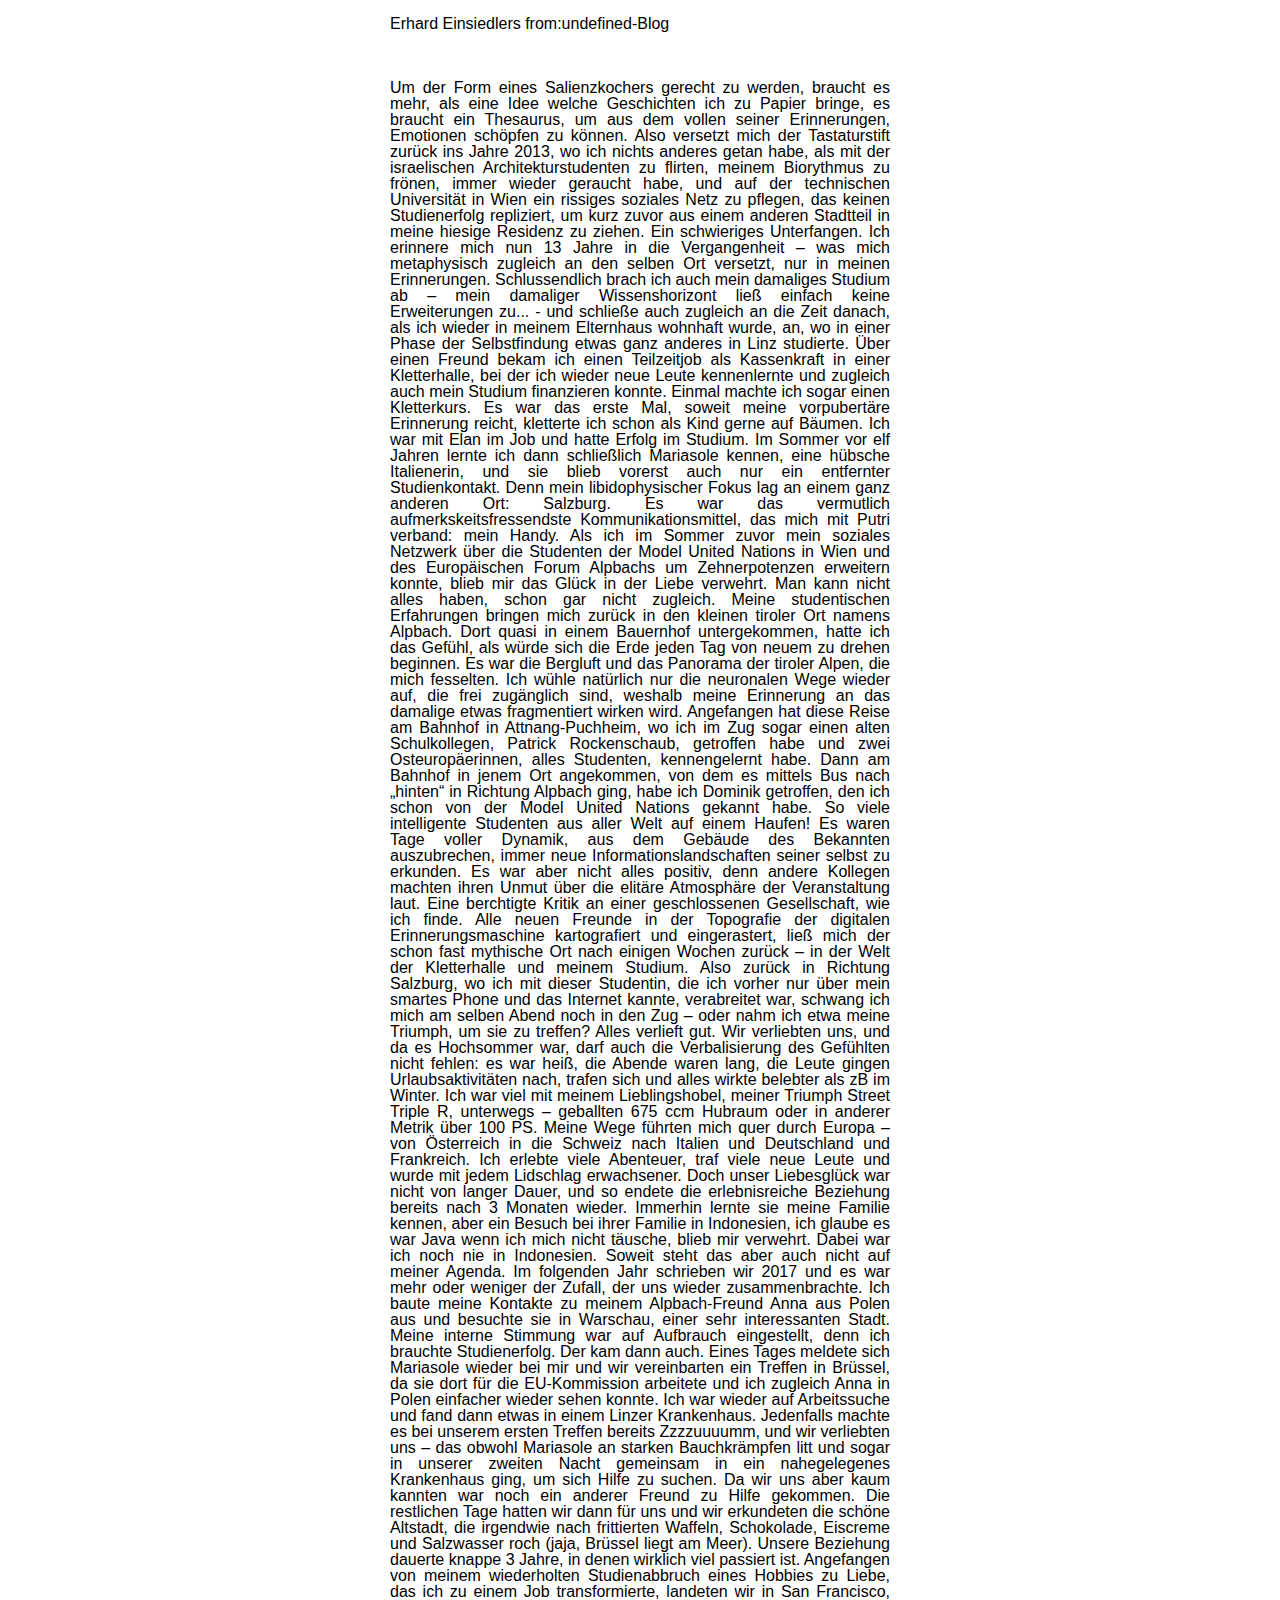
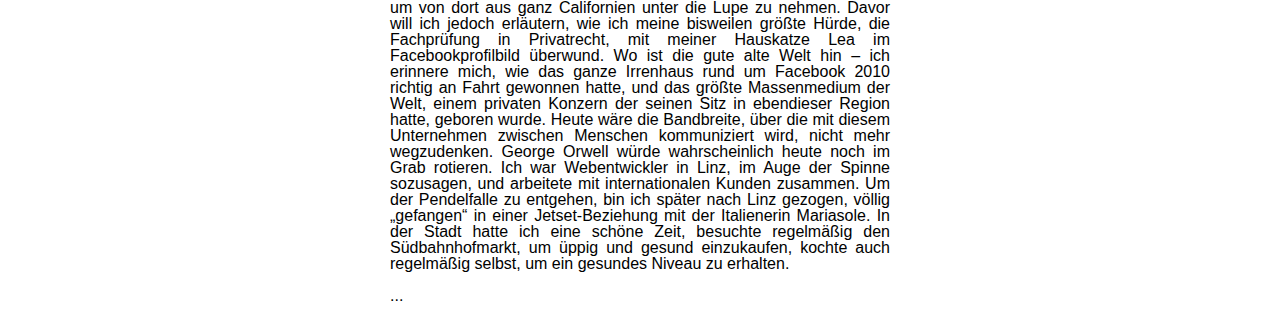
<file: Blog2013+.html>
<!DOCTYPE html>
<html>
<head>
	<meta http-equiv="content-type" content="text/html; charset=utf-8"/>
	<title></title>
	<meta name="generator" content="LibreOffice 7.4.7.2 (Linux)"/>
	<meta name="created" content="2026-01-16T14:49:01.173440269"/>
	<meta name="changed" content="2026-01-16T15:56:47.721663134"/>
	<style type="text/css">
		@page { size: 21cm 29.7cm; margin: 2cm }
		p { line-height: 115%; margin-bottom: 0.25cm; background: transparent }		
		body { width:500px; margin-left:auto; margin-right:auto; }
	</style>
</head>
<body lang="de-AT" link="#000080" vlink="#800000" dir="ltr"><p align="justify" style="line-height: 100%; margin-bottom: 0cm">
<font face="Noto Sans Mono, sans-serif">Erhard Einsiedlers from:undefined-Blog</font></p>
<p align="justify" style="line-height: 100%; margin-bottom: 0cm"><br/>

</p>
<p align="justify" style="line-height: 100%; margin-bottom: 0cm"><font face="Noto Sans Mono, sans-serif">Um
der Form eines Salienzkochers gerecht zu werden, braucht es mehr, als
eine Idee welche Geschichten ich zu Papier bringe, es braucht ein
Thesaurus, um aus dem vollen seiner Erinnerungen, Emotionen schöpfen
zu können. Also versetzt mich der Tastaturstift  zurück ins Jahre
2013, wo ich nichts anderes getan habe, als mit der israelischen
Architekturstudenten zu flirten, meinem Biorythmus zu frönen, immer
wieder geraucht habe, und auf der technischen Universität in Wien
ein rissiges soziales Netz zu pflegen, das keinen Studienerfolg
repliziert, um kurz zuvor aus einem anderen Stadtteil in meine
hiesige Residenz zu ziehen. Ein schwieriges Unterfangen. Ich erinnere
mich nun 13 Jahre in die Vergangenheit – was mich metaphysisch
zugleich an den selben Ort versetzt, nur in meinen Erinnerungen.
Schlussendlich brach ich auch mein damaliges Studium ab – mein
damaliger Wissenshorizont ließ einfach keine Erweiterungen zu... -
und schließe auch zugleich an die Zeit danach, als ich wieder in
meinem Elternhaus wohnhaft wurde, an, wo in einer Phase der
Selbstfindung etwas ganz anderes in Linz studierte. Über einen
Freund bekam ich einen Teilzeitjob als Kassenkraft in einer
Kletterhalle, bei der ich wieder neue Leute kennenlernte und zugleich
auch mein Studium finanzieren konnte. Einmal machte ich sogar einen
Kletterkurs. Es war das erste Mal, soweit meine vorpubertäre
Erinnerung reicht, kletterte ich schon als Kind gerne auf Bäumen.
Ich war mit Elan im Job und hatte Erfolg im Studium. Im Sommer vor
elf Jahren lernte ich dann schließlich Mariasole kennen, eine
hübsche Italienerin, und sie blieb vorerst auch nur ein entfernter
Studienkontakt. Denn mein libidophysischer Fokus lag an einem ganz
anderen Ort: Salzburg. Es war das vermutlich aufmerkskeitsfressendste
Kommunikationsmittel, das mich mit Putri verband: mein Handy. Als ich
im Sommer zuvor mein soziales Netzwerk über die Studenten der Model
United Nations in Wien und des Europäischen Forum Alpbachs um
Zehnerpotenzen erweitern konnte, blieb mir das Glück in der Liebe
verwehrt. Man kann nicht alles haben, schon gar nicht zugleich. Meine
studentischen Erfahrungen bringen mich zurück in den kleinen tiroler
Ort namens Alpbach. Dort quasi in einem Bauernhof untergekommen,
hatte ich das Gefühl, als würde sich die Erde jeden Tag von neuem
zu drehen beginnen. Es war die Bergluft und das Panorama der tiroler
Alpen, die mich fesselten. Ich wühle natürlich nur die neuronalen
Wege wieder auf, die frei zugänglich sind, weshalb meine Erinnerung
an das damalige etwas fragmentiert wirken wird. Angefangen hat diese
Reise am Bahnhof in Attnang-Puchheim, wo ich im Zug sogar einen alten
Schulkollegen, Patrick Rockenschaub, getroffen habe und zwei
Osteuropäerinnen, alles Studenten, kennengelernt habe. Dann am
Bahnhof in jenem Ort angekommen, von dem es mittels Bus nach „hinten“
in Richtung Alpbach ging, habe ich Dominik getroffen, den ich schon
von der Model United Nations gekannt habe. So viele intelligente
Studenten aus aller Welt auf einem Haufen! Es waren Tage voller
Dynamik, aus dem Gebäude des Bekannten auszubrechen, immer neue
Informationslandschaften seiner selbst zu erkunden. Es war aber nicht
alles positiv, denn andere Kollegen machten ihren Unmut über die
elitäre Atmosphäre der Veranstaltung laut. Eine berchtigte Kritik
an einer geschlossenen Gesellschaft, wie ich finde. Alle neuen
Freunde in der Topografie der digitalen Erinnerungsmaschine
kartografiert und eingerastert, ließ mich der schon fast mythische
Ort nach einigen Wochen zurück – in der Welt der Kletterhalle und
meinem Studium. Also zurück in Richtung Salzburg, wo ich mit dieser
Studentin, die ich vorher nur über mein smartes Phone und das
Internet kannte, verabreitet war, schwang ich mich am selben Abend
noch in den Zug – oder nahm ich etwa meine Triumph, um sie zu
treffen? Alles verlieft gut. Wir verliebten uns, und da es Hochsommer
war, darf auch die Verbalisierung des Gefühlten nicht fehlen: es war
heiß, die Abende waren lang, die Leute gingen Urlaubsaktivitäten
nach, trafen sich und alles wirkte belebter als zB im Winter. Ich war
viel mit meinem Lieblingshobel, meiner Triumph Street Triple R,
unterwegs – geballten 675 ccm Hubraum oder in anderer Metrik über
100 PS. Meine Wege führten mich quer durch Europa – von Österreich
in die Schweiz nach Italien und Deutschland und Frankreich. Ich
erlebte viele Abenteuer, traf viele neue Leute und wurde mit jedem
Lidschlag erwachsener. Doch unser Liebesglück war nicht von langer
Dauer, und so endete die erlebnisreiche Beziehung bereits nach 3
Monaten wieder. Immerhin lernte sie meine Familie kennen, aber ein
Besuch bei ihrer Familie in Indonesien, ich glaube es war Java wenn
ich mich nicht täusche, blieb mir verwehrt. Dabei war ich noch nie
in Indonesien. Soweit steht das aber auch nicht auf meiner Agenda. Im
folgenden Jahr schrieben wir 2017 und es war mehr oder weniger der
Zufall, der uns wieder zusammenbrachte. Ich baute meine Kontakte zu
meinem Alpbach-Freund Anna aus Polen aus und besuchte sie in
Warschau, einer sehr interessanten Stadt. Meine interne Stimmung war
auf Aufbrauch eingestellt, denn ich brauchte Studienerfolg. Der kam
dann auch. Eines Tages meldete sich Mariasole wieder bei mir und wir
vereinbarten ein Treffen in Brüssel, da sie dort für die
EU-Kommission arbeitete und ich zugleich Anna in Polen einfacher
wieder sehen konnte. Ich war wieder auf Arbeitssuche und fand dann
etwas in einem Linzer Krankenhaus. Jedenfalls machte es bei unserem
ersten Treffen bereits Zzzzuuuumm, und wir verliebten uns – das
obwohl Mariasole an starken Bauchkrämpfen litt und sogar in unserer
zweiten Nacht gemeinsam in ein nahegelegenes Krankenhaus ging, um
sich Hilfe zu suchen. Da wir uns aber kaum kannten war noch ein
anderer Freund zu Hilfe gekommen. Die restlichen Tage hatten wir dann
für uns und wir erkundeten die schöne Altstadt, die irgendwie nach
frittierten Waffeln, Schokolade, Eiscreme und Salzwasser roch (jaja,
Brüssel liegt am Meer). Unsere Beziehung dauerte knappe 3 Jahre, in
denen wirklich viel passiert ist. Angefangen von meinem wiederholten
Studienabbruch eines Hobbies zu  Liebe, das ich zu einem Job
transformierte, landeten wir in San Francisco, um von dort aus ganz
Californien unter die Lupe zu nehmen. Davor will ich jedoch
erläutern, wie ich meine bisweilen größte Hürde, die Fachprüfung
in Privatrecht, mit meiner Hauskatze Lea im Facebookprofilbild
überwund. Wo ist die gute alte Welt hin – ich erinnere mich, wie
das ganze Irrenhaus rund um Facebook 2010 richtig an Fahrt gewonnen
hatte, und das größte Massenmedium der Welt, einem privaten Konzern
der seinen Sitz in ebendieser Region hatte, geboren wurde. Heute wäre
die Bandbreite, über die mit diesem Unternehmen zwischen Menschen
kommuniziert wird, nicht mehr wegzudenken. George Orwell würde
wahrscheinlich heute noch im Grab rotieren. Ich war Webentwickler in
Linz, im Auge der Spinne sozusagen, und arbeitete mit internationalen
Kunden zusammen. Um der Pendelfalle zu entgehen, bin ich später nach
Linz gezogen, völlig „gefangen“ in einer Jetset-Beziehung mit
der Italienerin Mariasole. In der Stadt hatte ich eine schöne Zeit,
besuchte regelmäßig den Südbahnhofmarkt, um üppig und gesund
einzukaufen, kochte auch regelmäßig selbst, um ein gesundes Niveau
zu erhalten.</font></p>
<p align="justify" style="line-height: 100%; margin-bottom: 0cm"><font face="Noto Sans Mono, sans-serif">...</font></p>
</body>
</html>
</file>
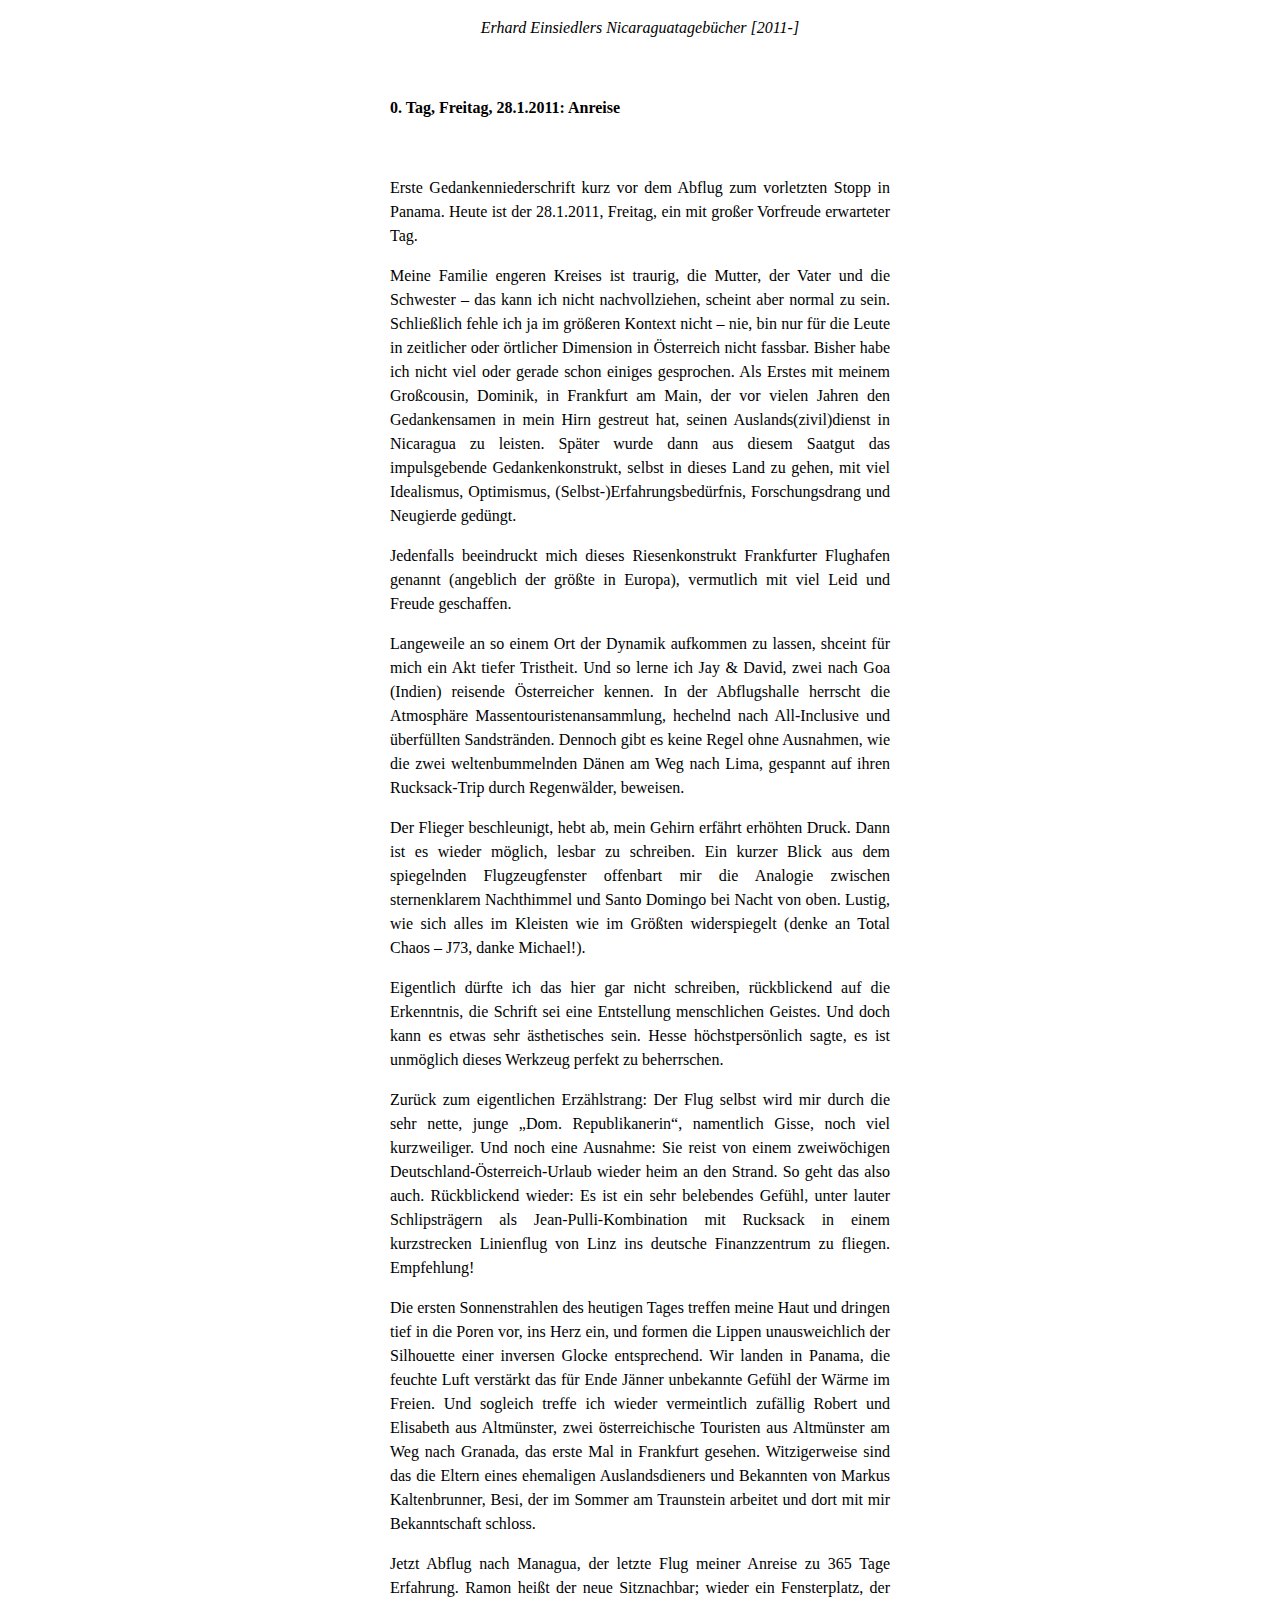
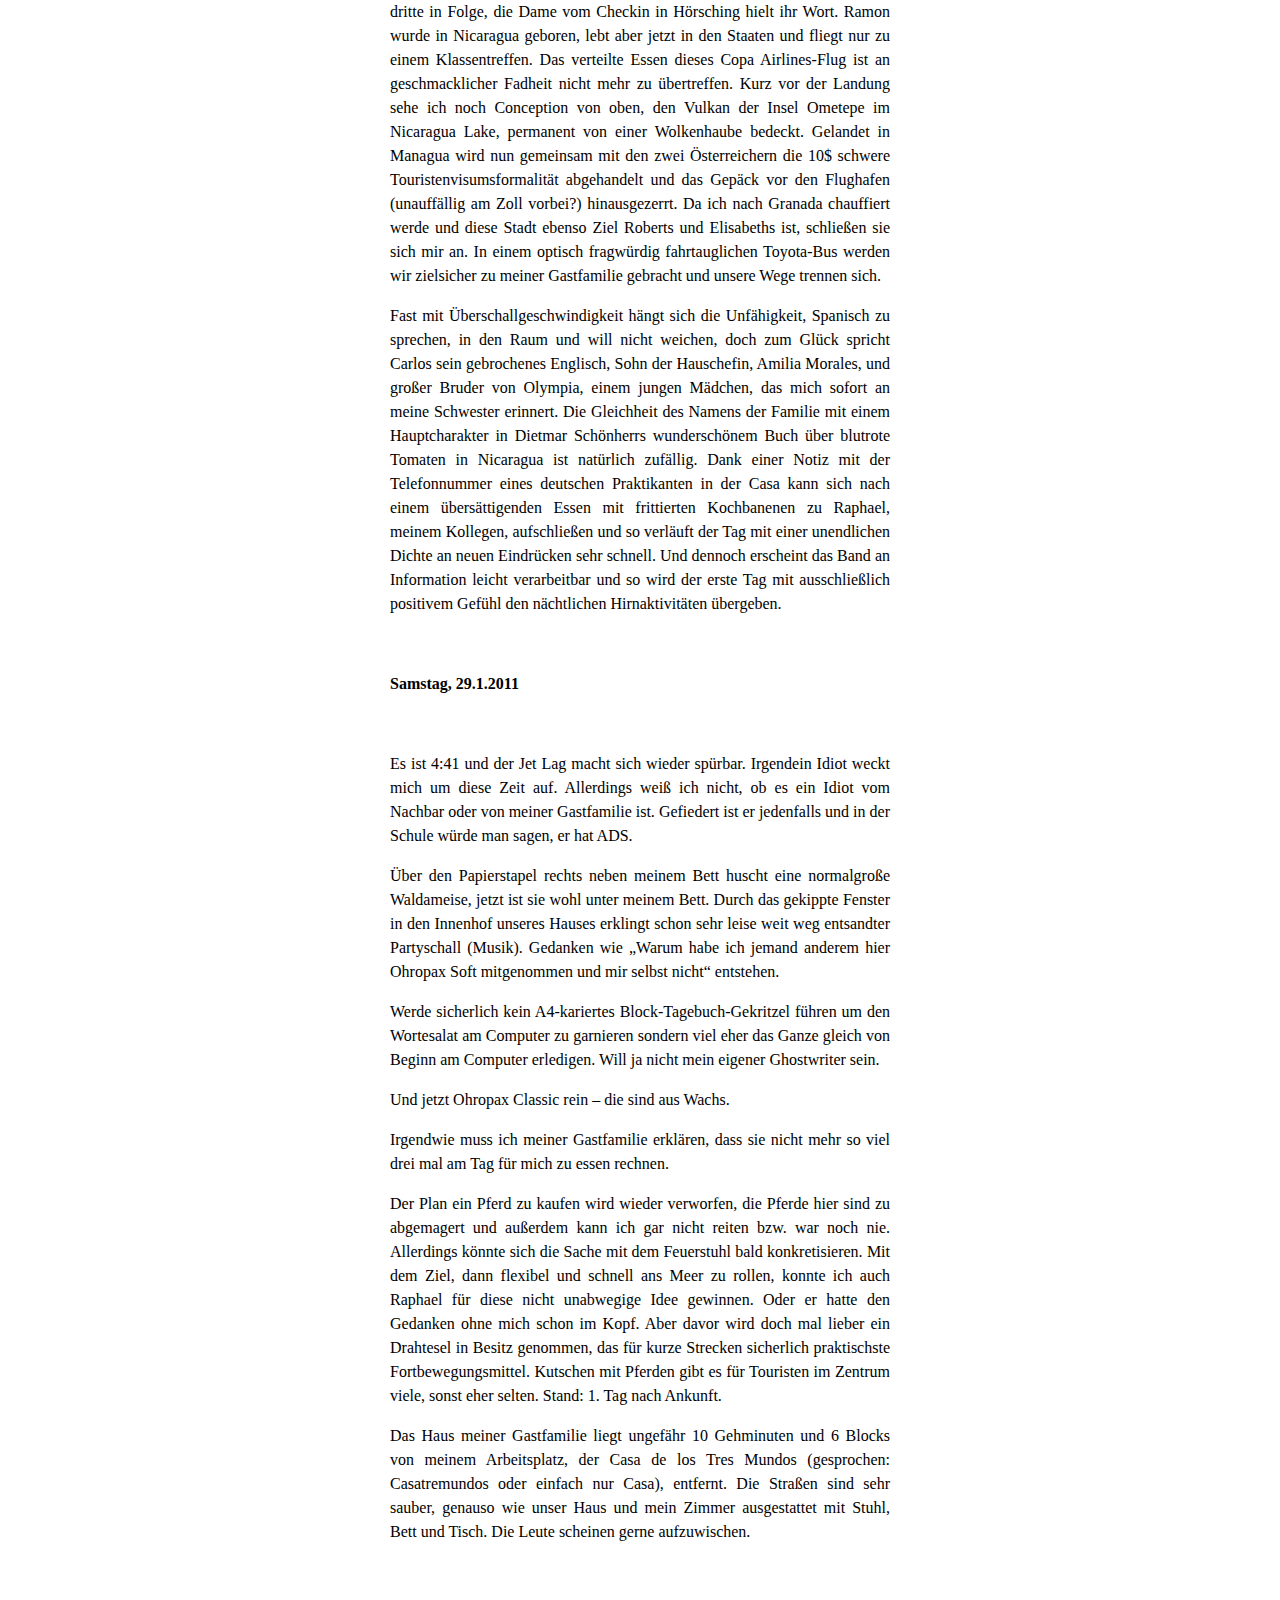
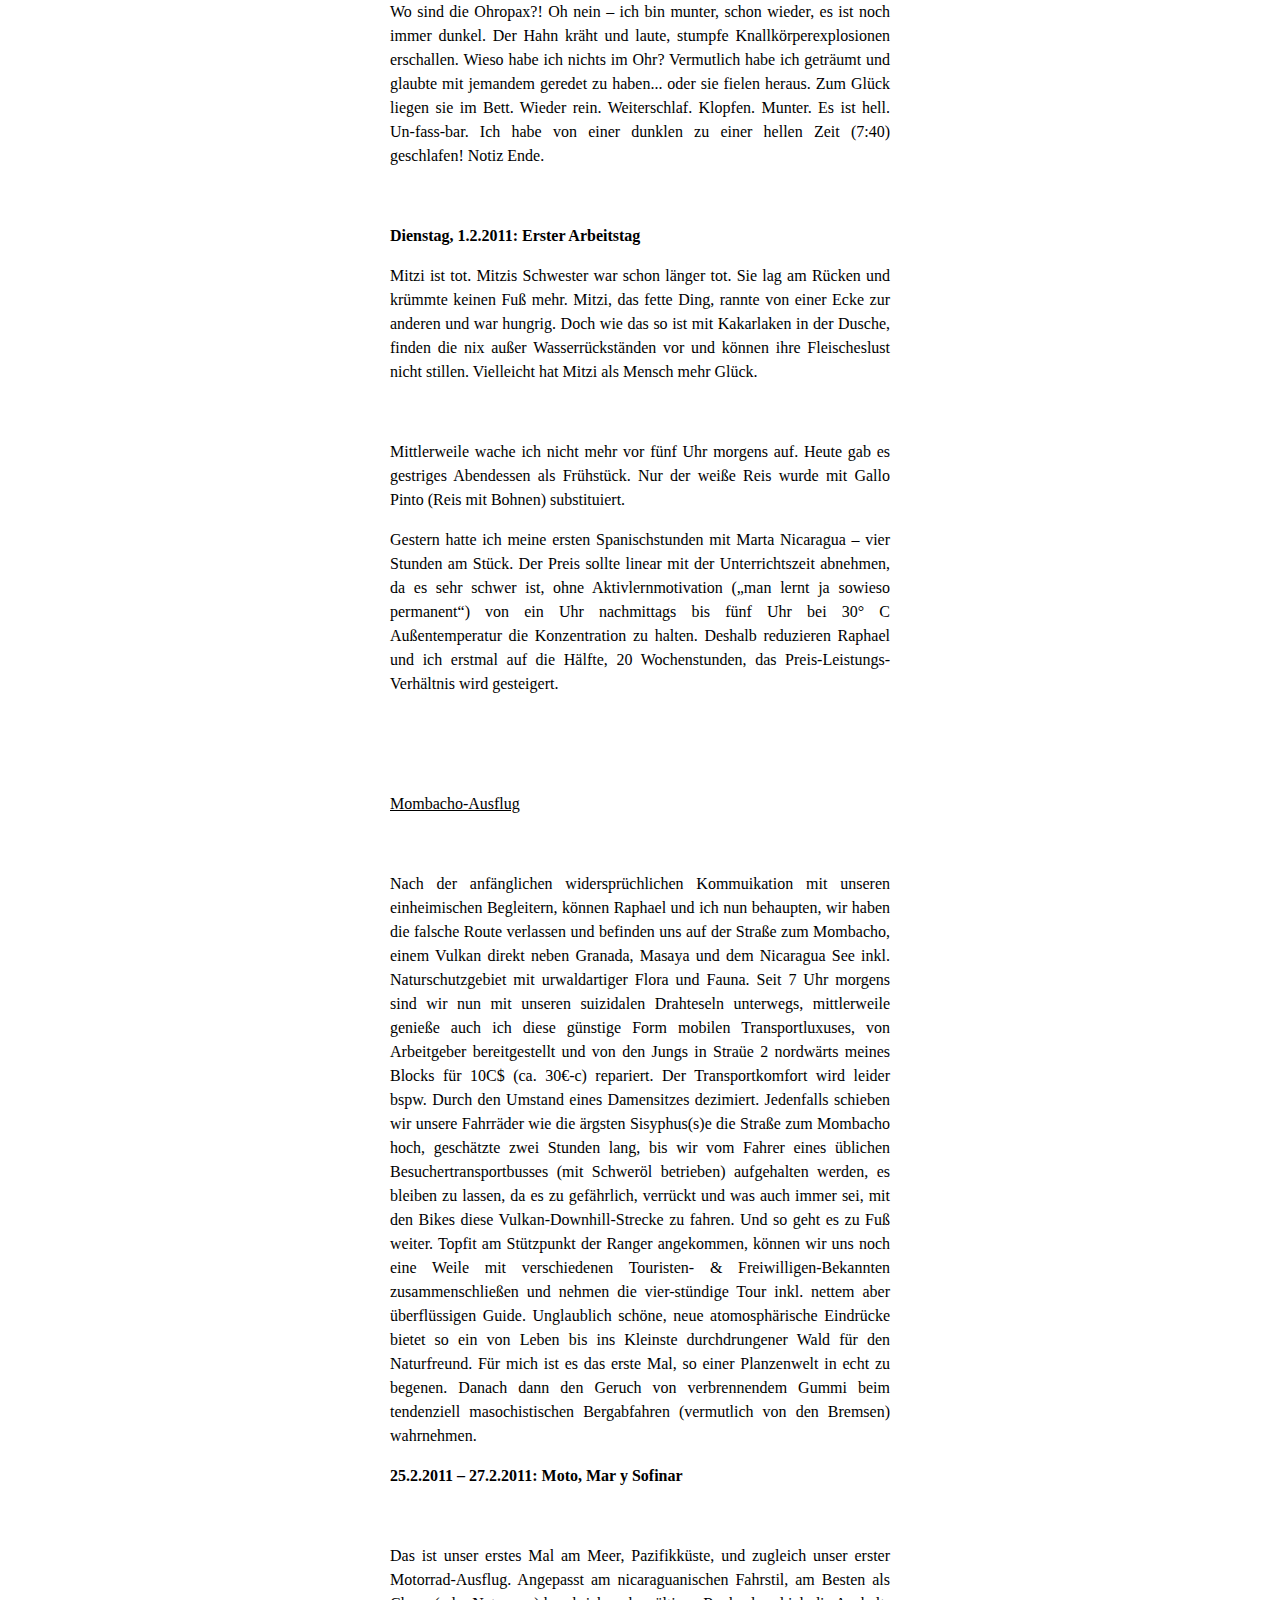
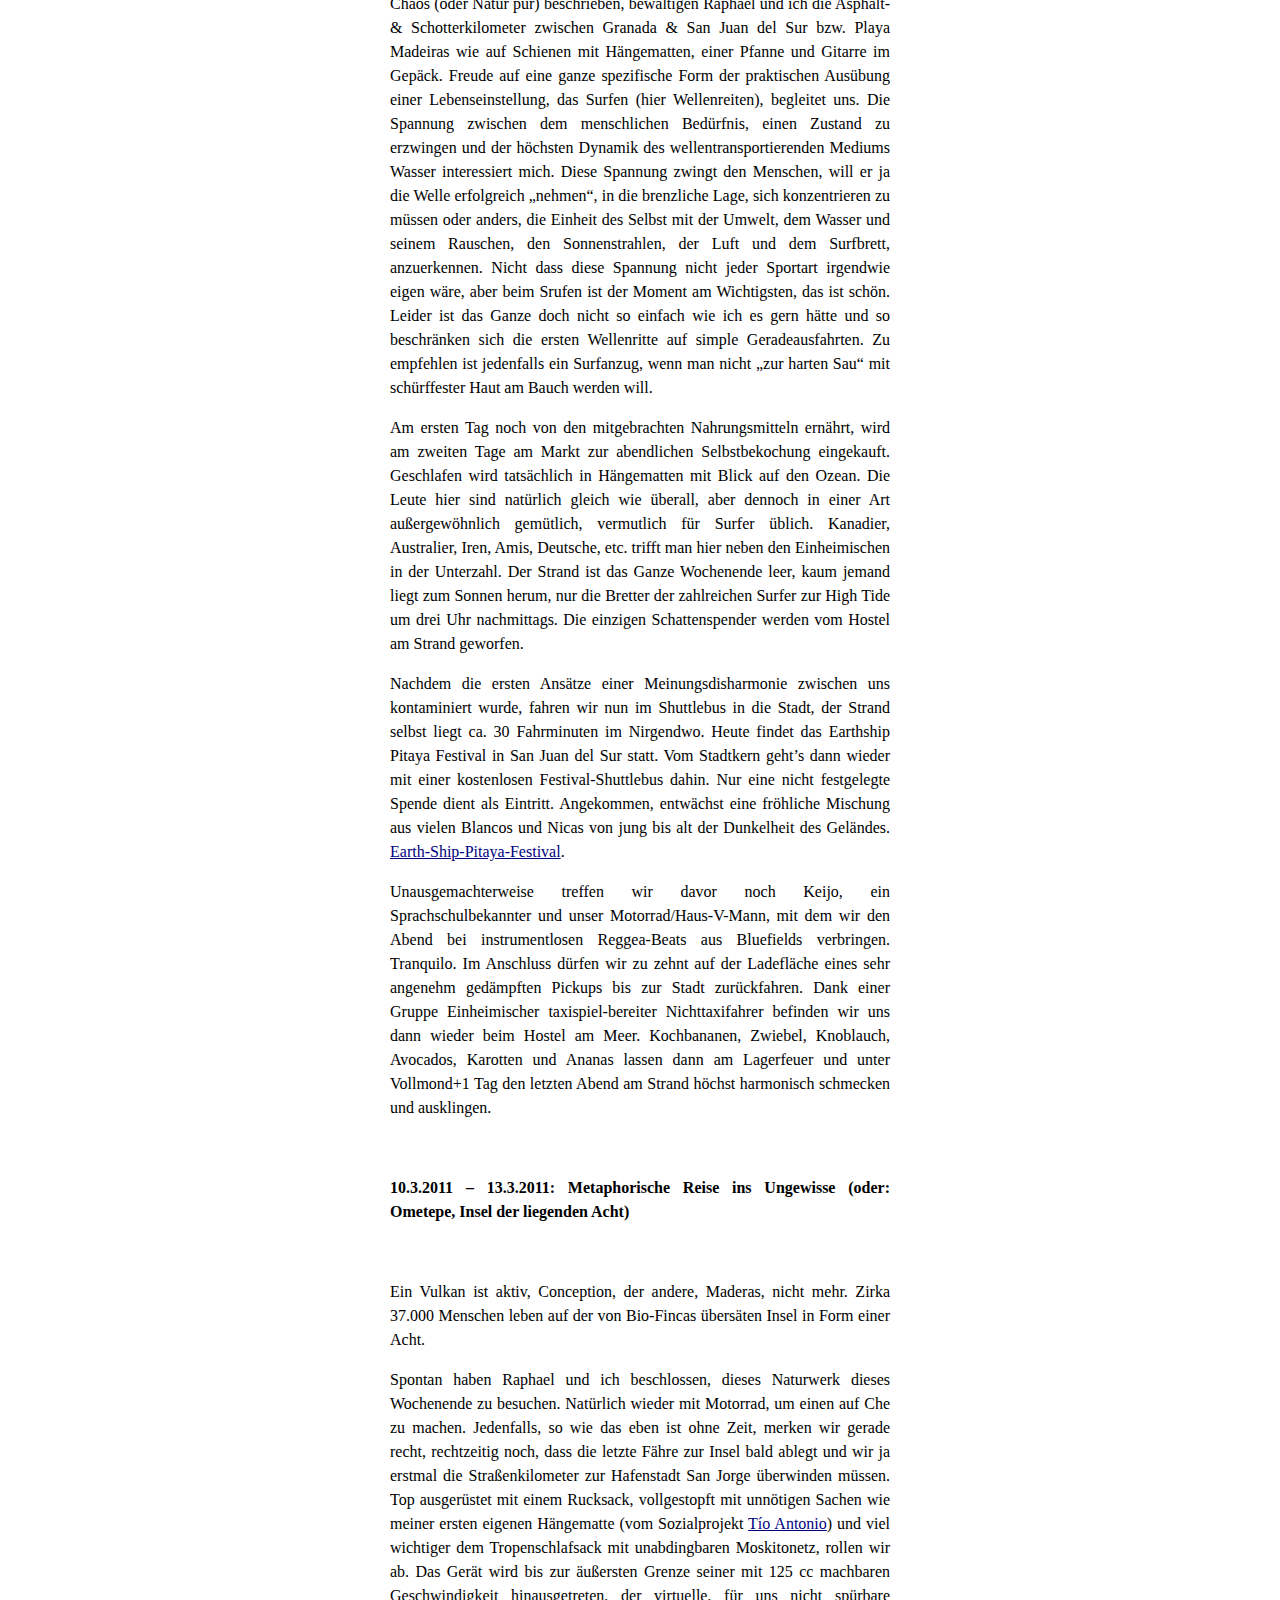
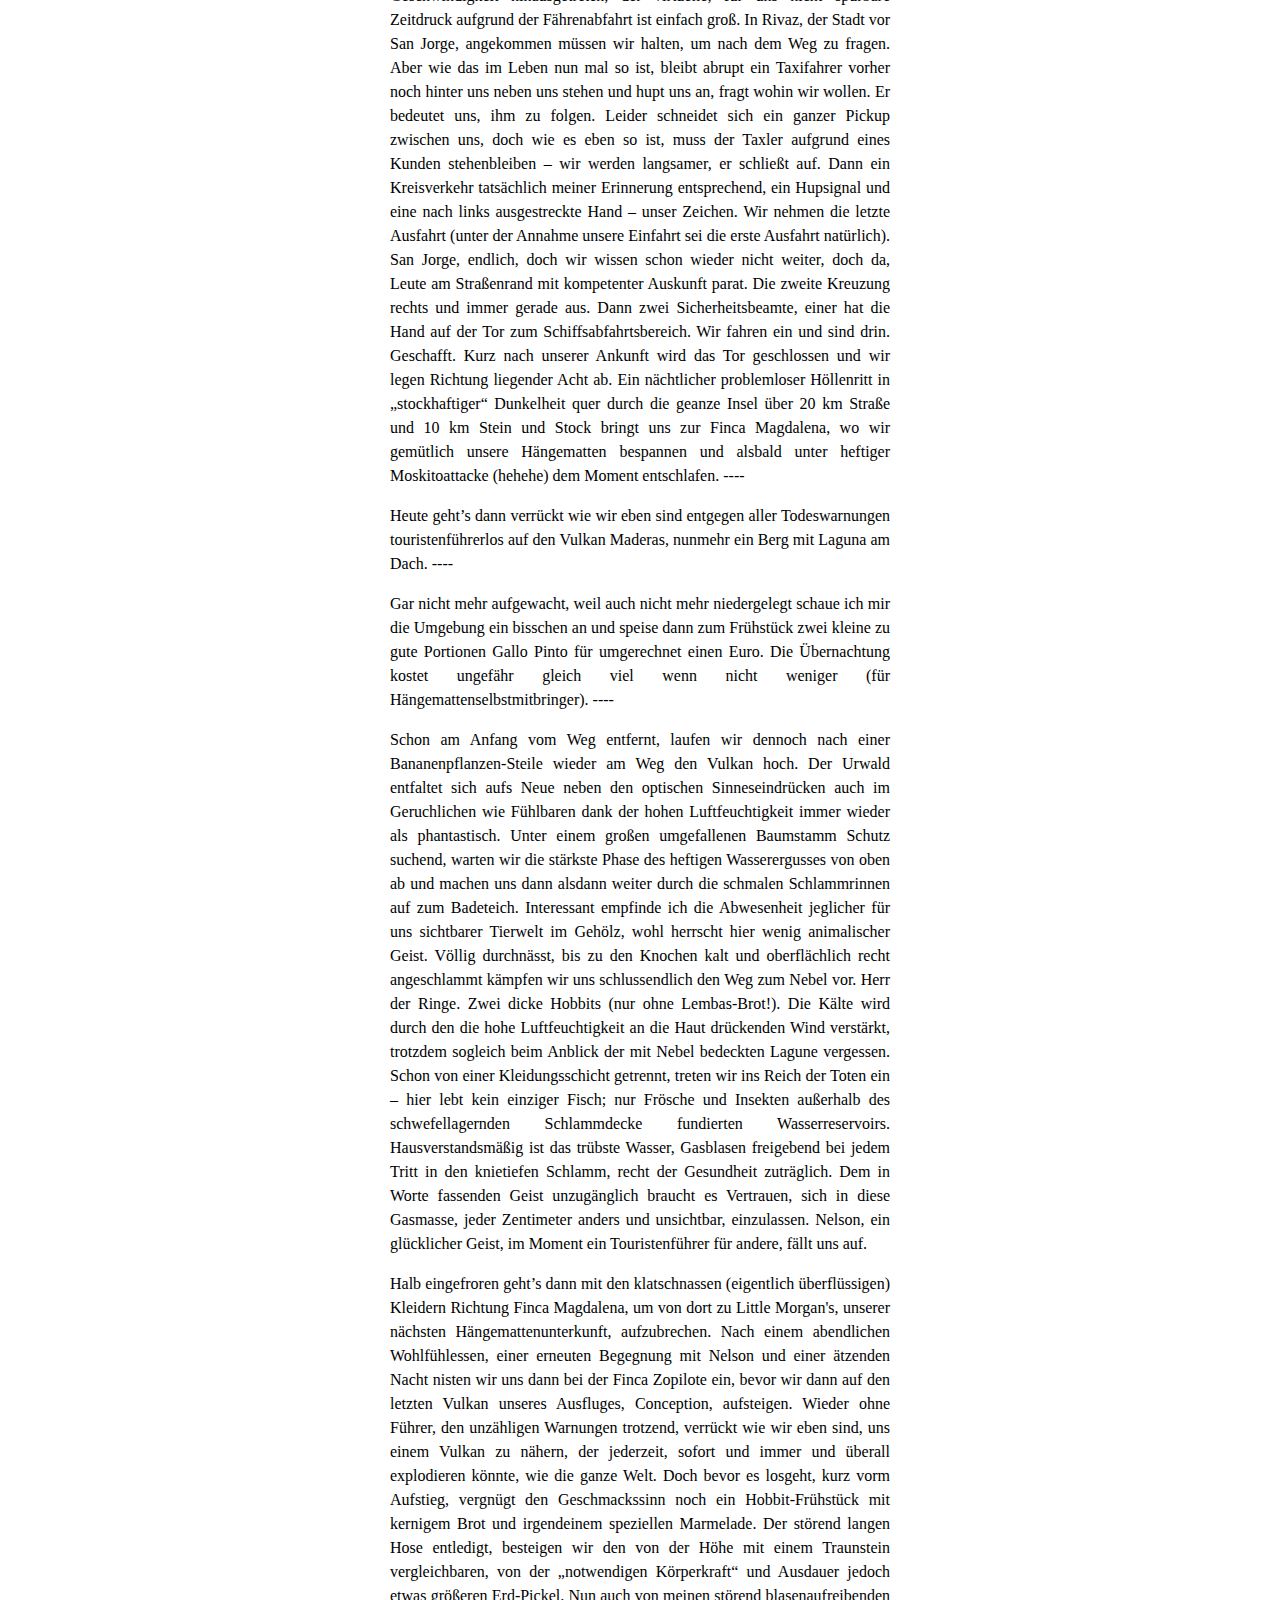
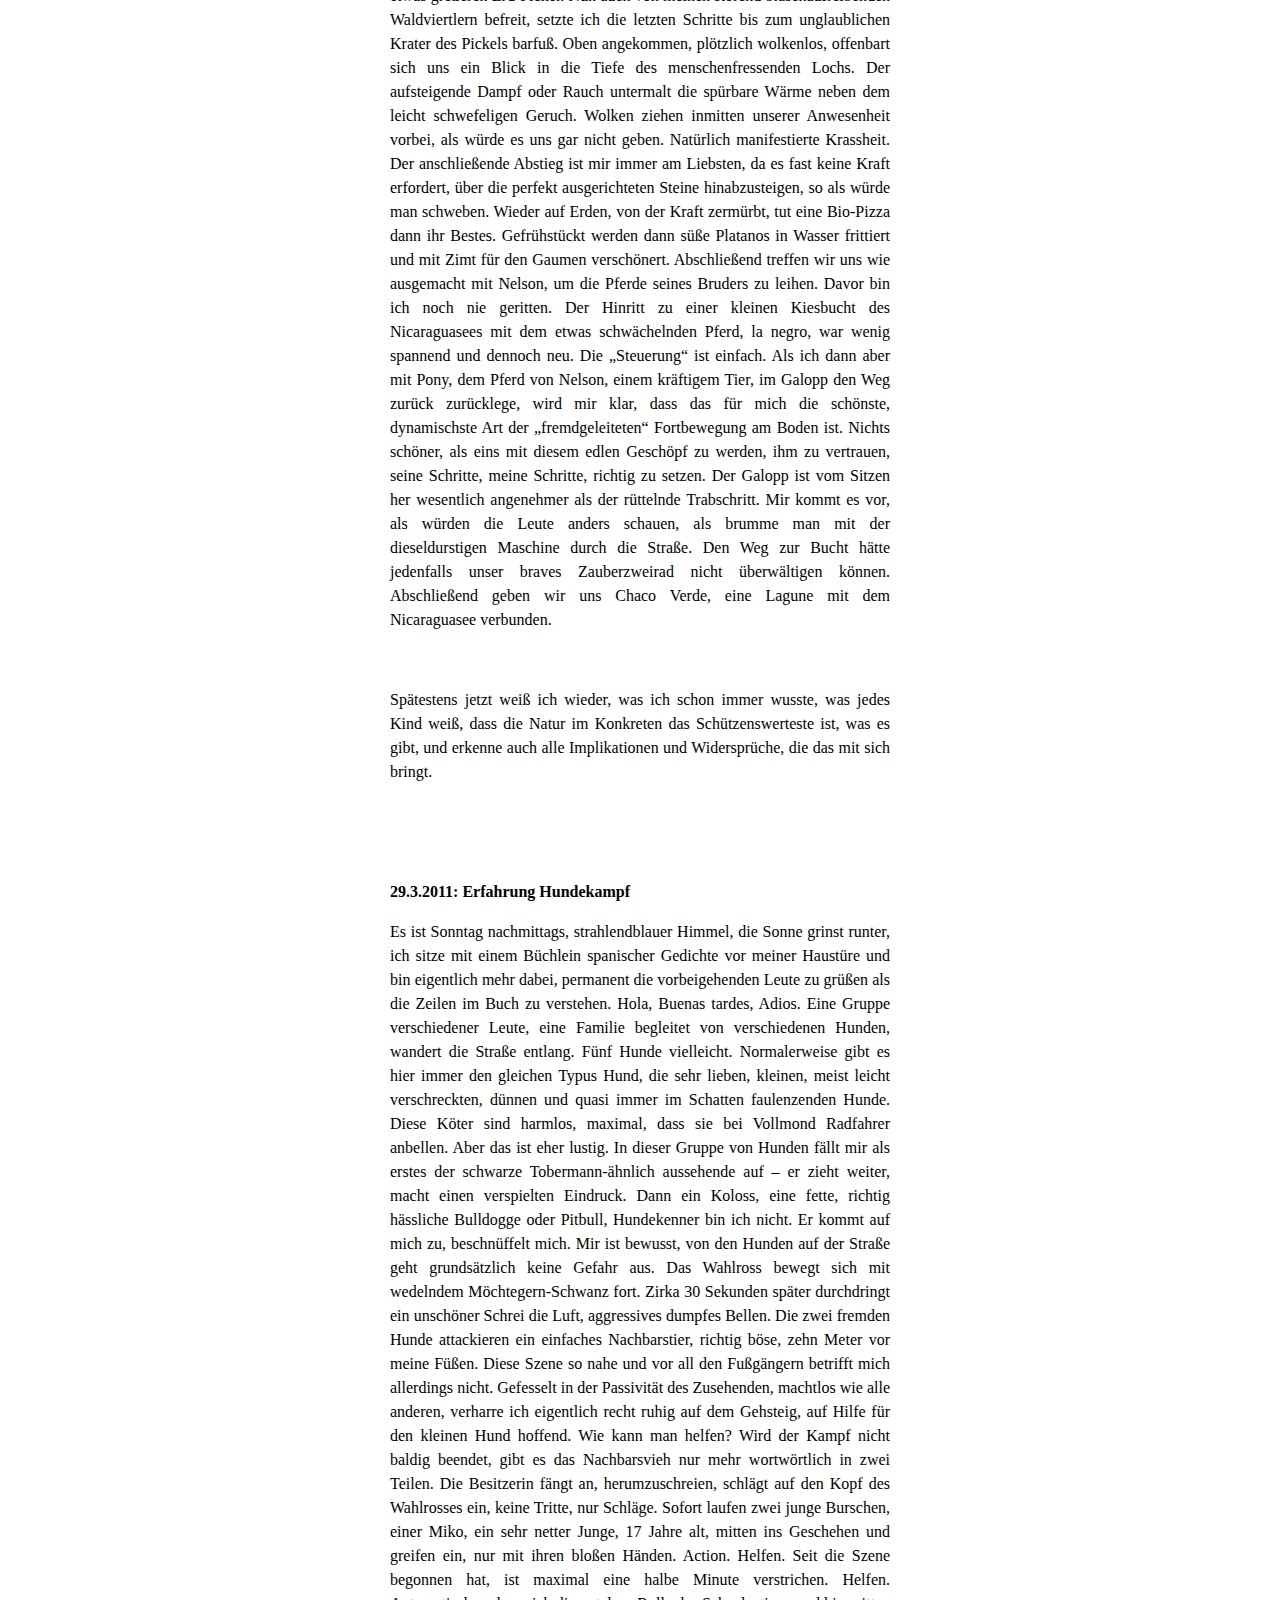
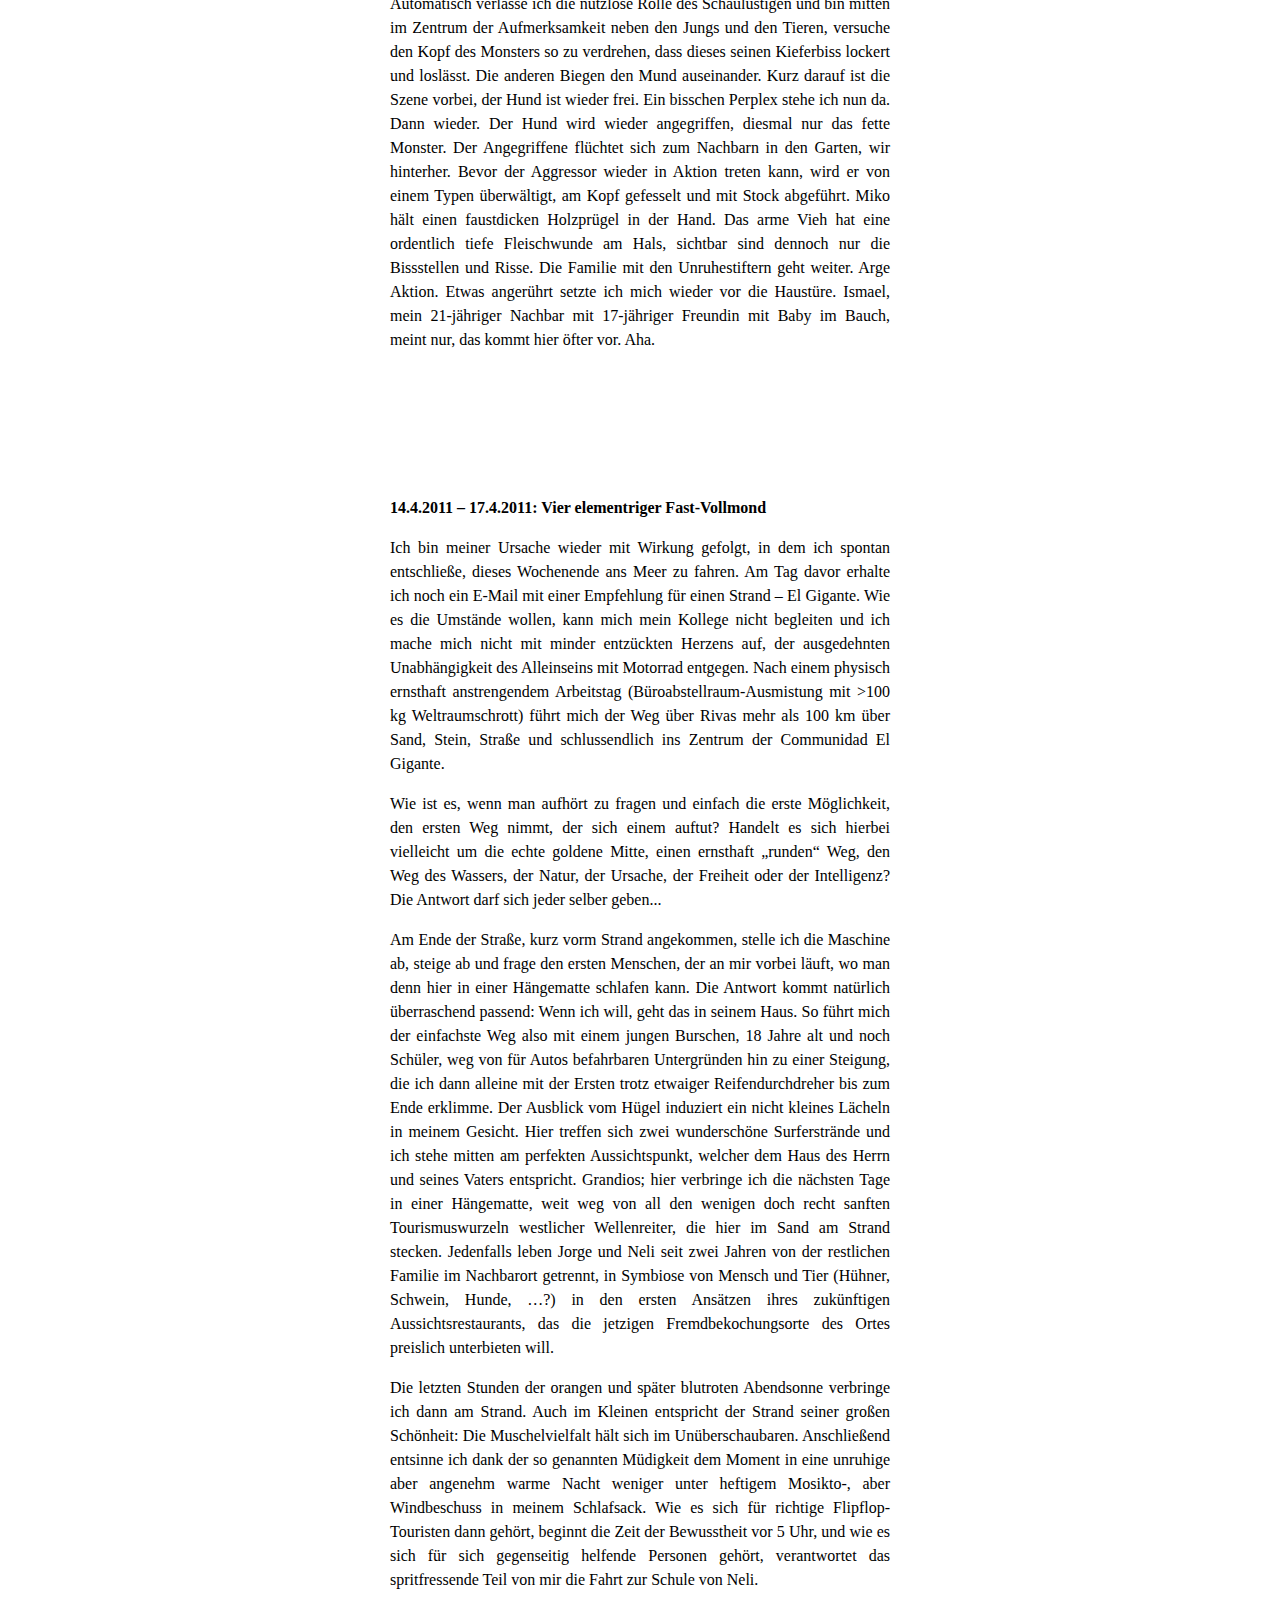
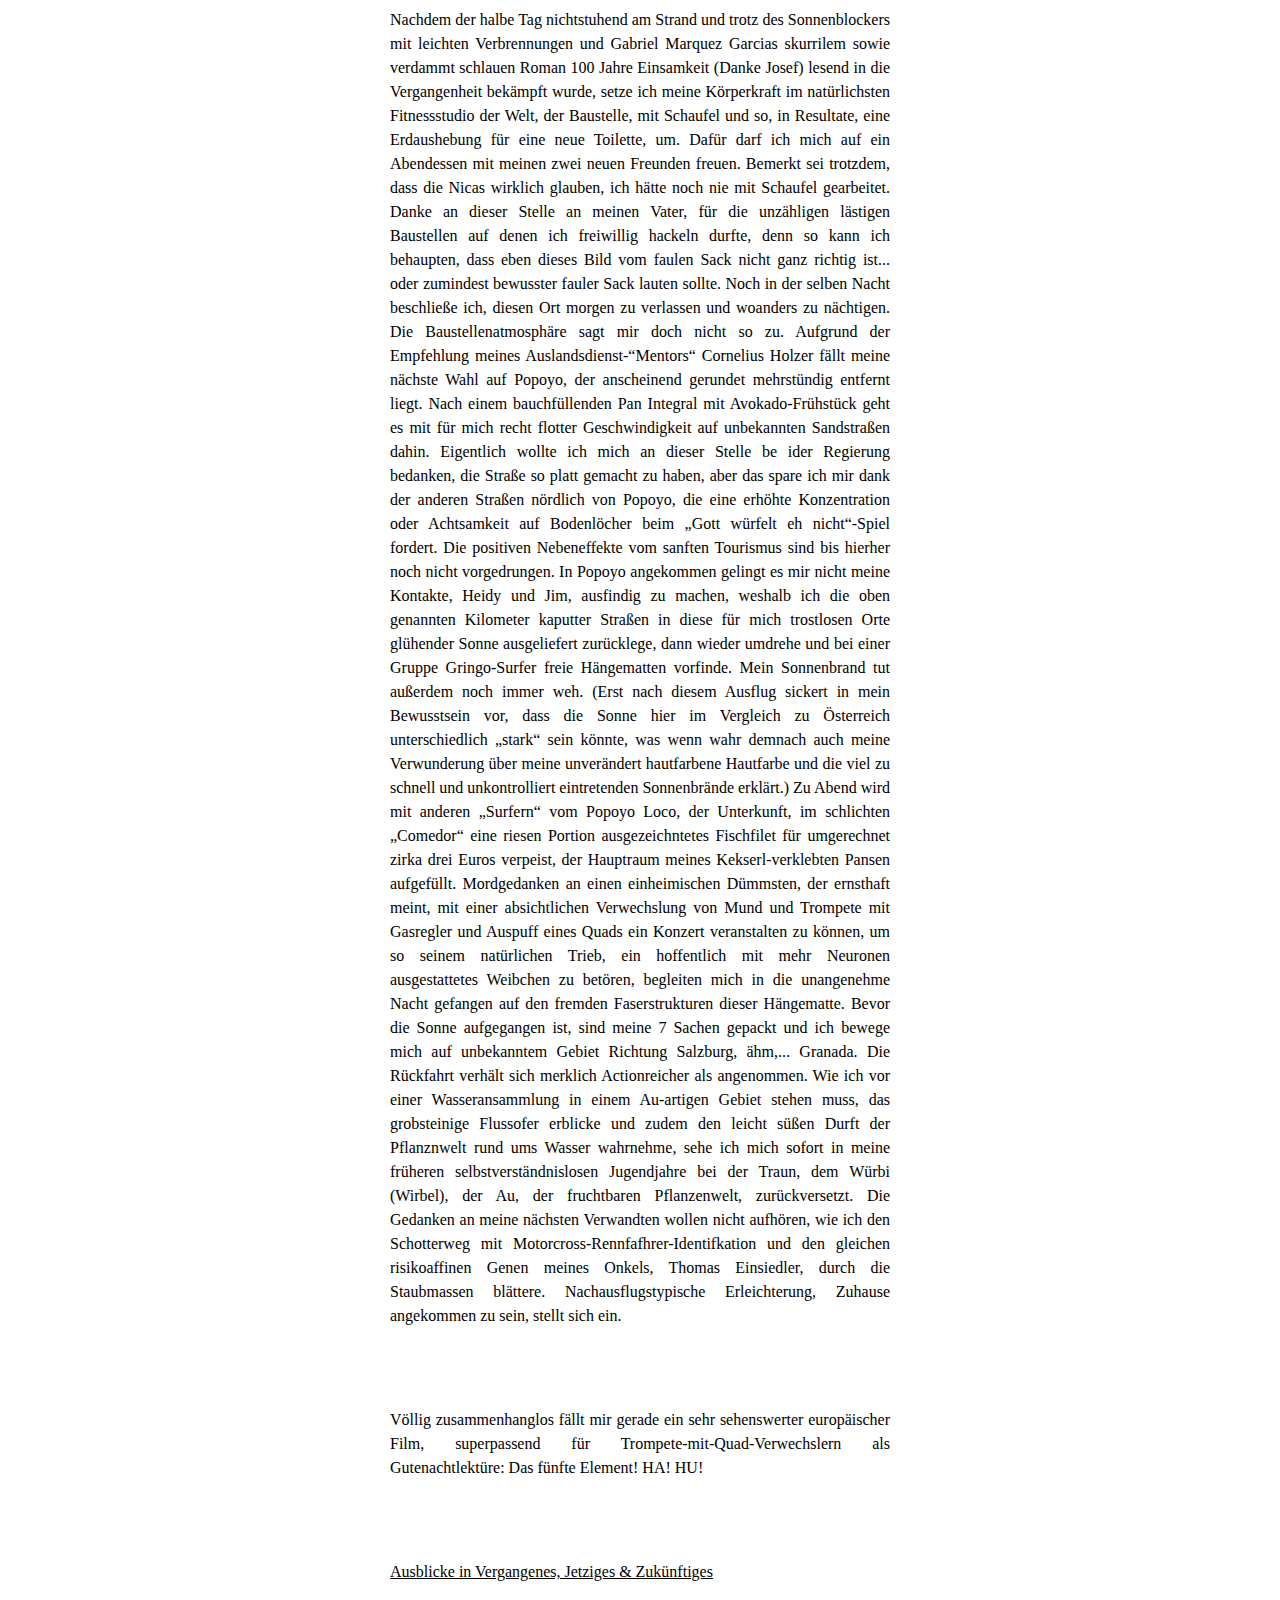
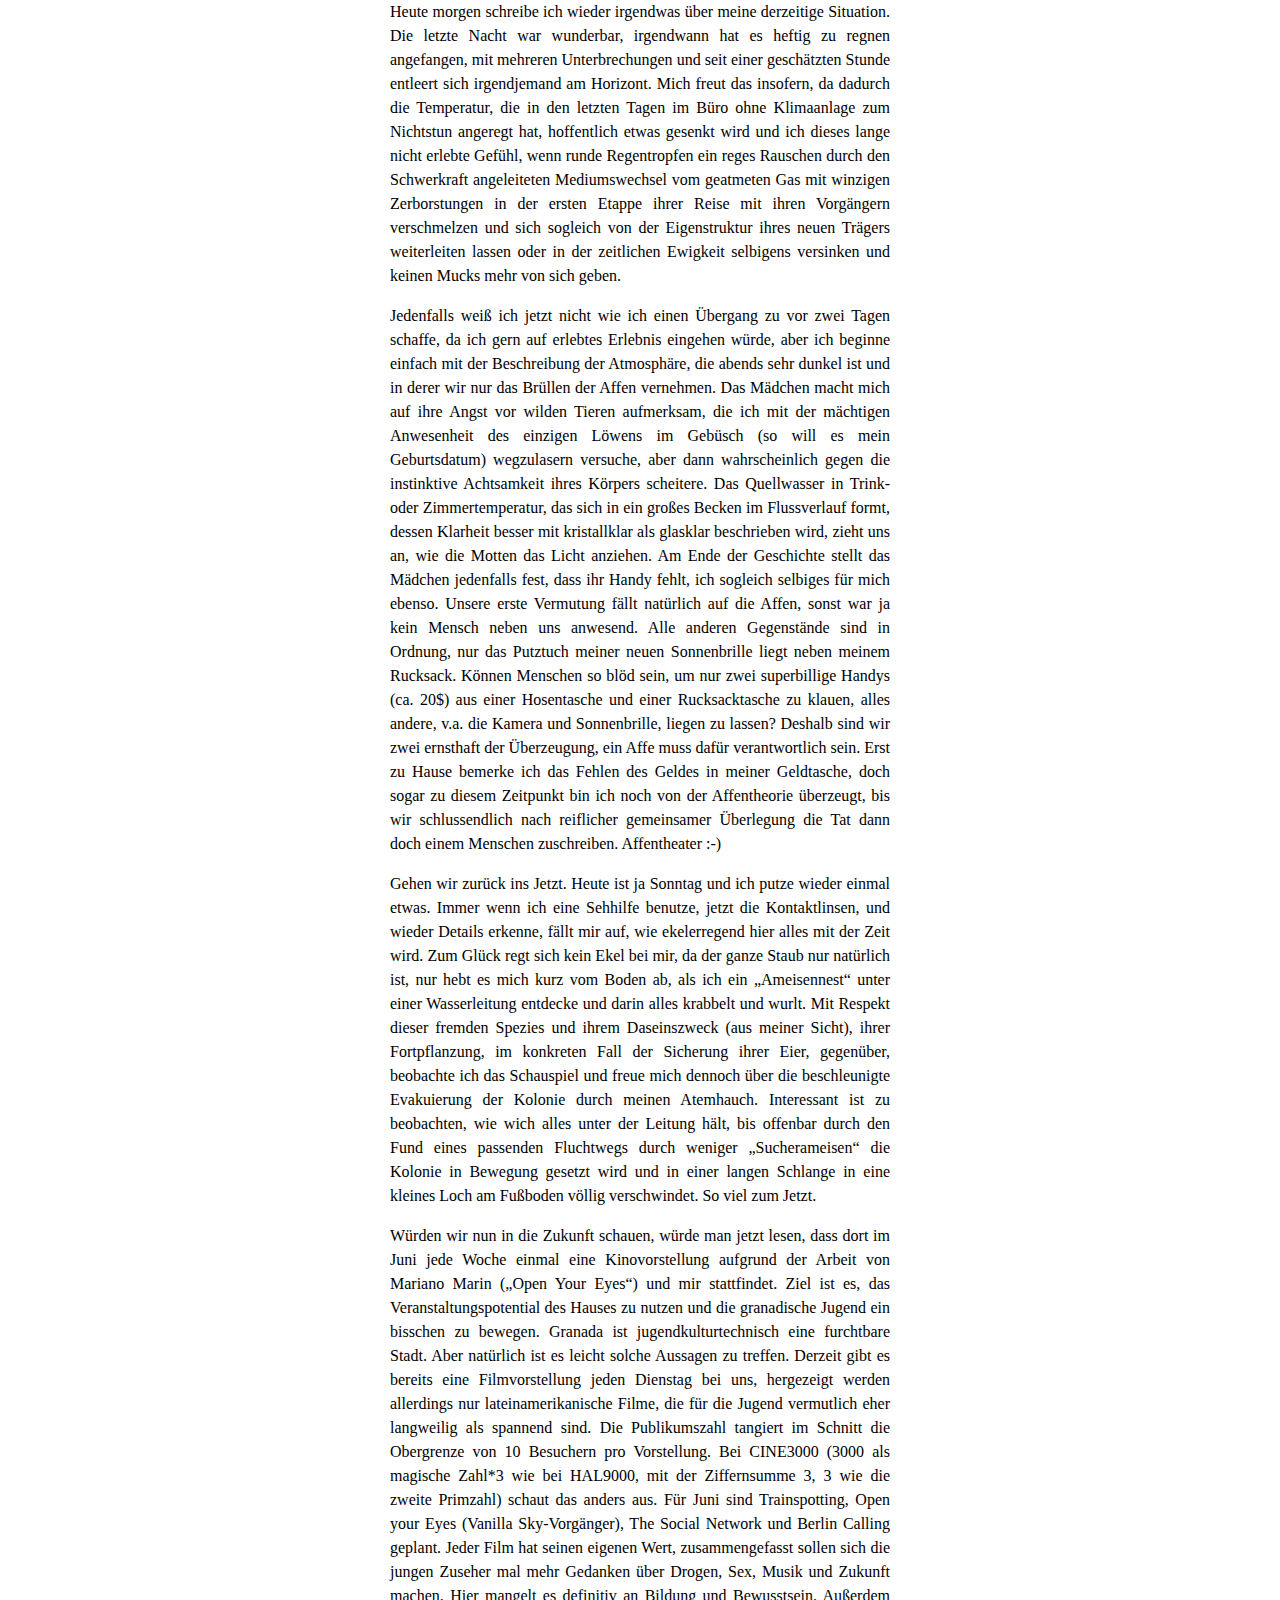
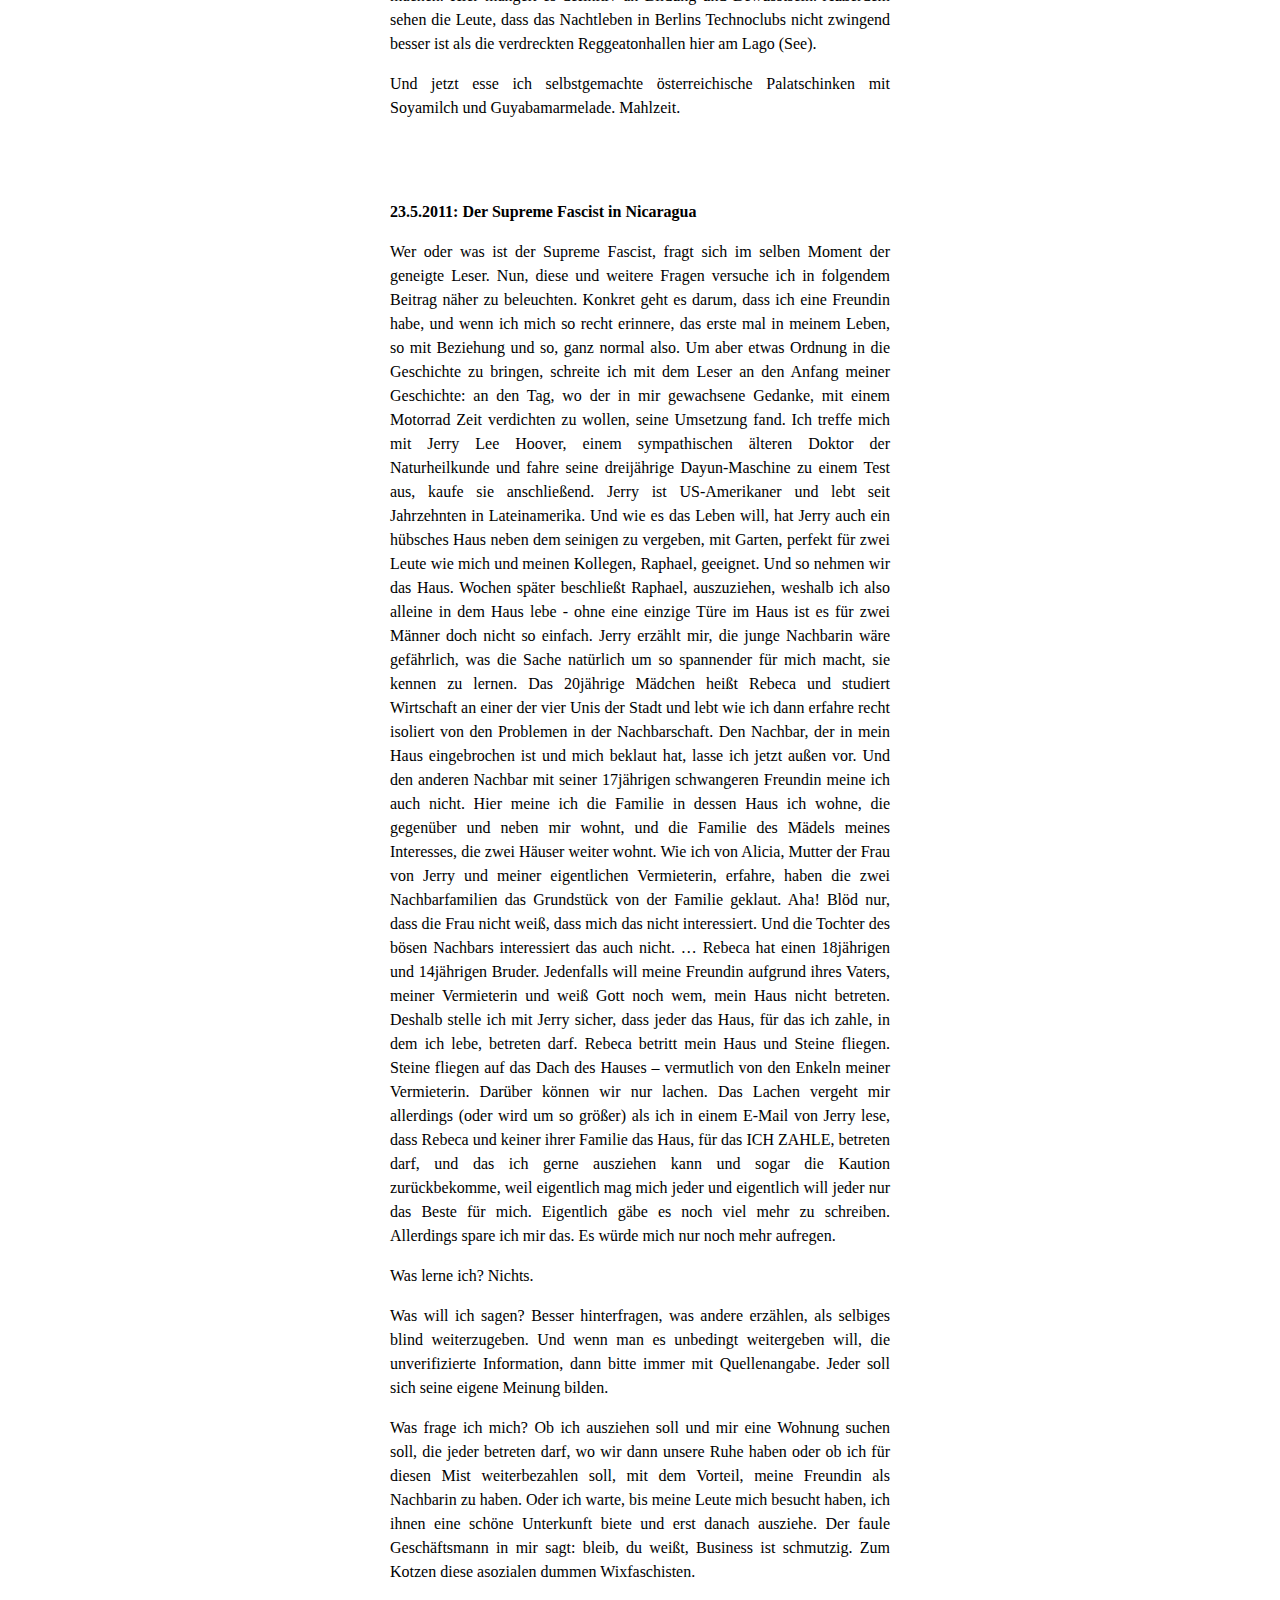
<file: Nicaraguatagebuecher2011.html>
<!DOCTYPE html>
<html>
<head>
	<meta http-equiv="content-type" content="text/html; charset=utf-8"/>
	<title></title>
	<meta name="generator" content="LibreOffice 7.4.7.2 (Linux)"/>
	<meta name="created" content="2026-01-11T15:47:47.151222238"/>
	<meta name="changed" content="2026-01-11T16:16:45.092893166"/>
	<style type="text/css">
		@page { size: 21cm 29.7cm; margin: 2cm }
		p { line-height: 115%; margin-bottom: 0.25cm; background: transparent }
		a:link { color: #000080; text-decoration: underline }
		a:visited { color: #800000; text-decoration: underline }
		body { width:500px; margin-left:auto; margin-right:auto; }
	</style>
</head>
<body lang="de-AT" link="#000080" vlink="#800000" dir="ltr"><p align="center" style="font-weight: normal; line-height: 150%; margin-bottom: 0cm; page-break-before: always">
<i>Erhard Einsiedlers Nicaraguatagebücher [2011-]</i></p>
<p align="justify" style="line-height: 150%; margin-bottom: 0cm"><br/>

</p>
<p align="justify" style="line-height: 150%; margin-bottom: 0cm"><b>0.
Tag, Freitag, 28.1.2011: Anreise</b></p>
<p align="justify" style="line-height: 150%; margin-bottom: 0cm"><br/>

</p>
<p align="justify" style="line-height: 150%; margin-bottom: 0cm">Erste
Gedankenniederschrift kurz vor dem Abflug zum vorletzten Stopp in
Panama. Heute ist der 28.1.2011, Freitag, ein mit großer Vorfreude
erwarteter Tag.</p>
<p align="justify" style="line-height: 150%; margin-bottom: 0cm">Meine
Familie engeren Kreises ist traurig, die Mutter, der Vater und die
Schwester – das kann ich nicht nachvollziehen, scheint aber normal
zu sein. Schließlich fehle ich ja im größeren Kontext nicht –
nie, bin nur für die Leute in zeitlicher oder örtlicher Dimension
in Österreich nicht fassbar. Bisher habe ich nicht viel oder gerade
schon einiges gesprochen. Als Erstes mit meinem Großcousin, Dominik,
in Frankfurt am Main, der vor vielen Jahren den Gedankensamen in mein
Hirn gestreut hat, seinen Auslands(zivil)dienst in Nicaragua zu
leisten. Später wurde dann aus diesem Saatgut das impulsgebende
Gedankenkonstrukt, selbst in dieses Land zu gehen, mit viel
Idealismus, Optimismus, (Selbst-)Erfahrungsbedürfnis,
Forschungsdrang und Neugierde gedüngt. 
</p>
<p align="justify" style="line-height: 150%; margin-bottom: 0cm">Jedenfalls
beeindruckt mich dieses Riesenkonstrukt Frankfurter Flughafen genannt
(angeblich der größte in Europa), vermutlich mit viel Leid und
Freude geschaffen.</p>
<p align="justify" style="line-height: 150%; margin-bottom: 0cm">Langeweile
an so einem Ort der Dynamik aufkommen zu lassen, shceint für mich
ein Akt tiefer Tristheit. Und so lerne ich Jay &amp; David, zwei nach
Goa (Indien) reisende Österreicher kennen. In der Abflugshalle
herrscht die Atmosphäre Massentouristenansammlung, hechelnd nach
All-Inclusive und überfüllten Sandstränden. Dennoch gibt es keine
Regel ohne Ausnahmen, wie die zwei weltenbummelnden Dänen am Weg
nach Lima, gespannt auf ihren Rucksack-Trip durch Regenwälder,
beweisen.</p>
<p align="justify" style="line-height: 150%; margin-bottom: 0cm">Der
Flieger beschleunigt, hebt ab, mein Gehirn erfährt erhöhten Druck.
Dann ist es wieder möglich, lesbar zu schreiben. Ein kurzer Blick
aus dem spiegelnden Flugzeugfenster offenbart mir die Analogie
zwischen sternenklarem Nachthimmel und Santo Domingo bei Nacht von
oben. Lustig, wie sich alles im Kleisten wie im Größten
widerspiegelt (denke an Total Chaos – J73, danke Michael!). 
</p>
<p align="justify" style="line-height: 150%; margin-bottom: 0cm">Eigentlich
dürfte ich das hier gar nicht schreiben, rückblickend auf die
Erkenntnis, die Schrift sei eine Entstellung menschlichen Geistes.
Und doch kann es etwas sehr ästhetisches sein. Hesse
höchstpersönlich sagte, es ist unmöglich dieses Werkzeug perfekt
zu beherrschen.</p>
<p align="justify" style="line-height: 150%; margin-bottom: 0cm">Zurück
zum eigentlichen Erzählstrang: Der Flug selbst wird mir durch die
sehr nette, junge „Dom. Republikanerin“, namentlich Gisse, noch
viel kurzweiliger. Und noch eine Ausnahme: Sie reist von einem
zweiwöchigen Deutschland-Österreich-Urlaub wieder heim an den
Strand. So geht das also auch. Rückblickend wieder: Es ist ein sehr
belebendes Gefühl, unter lauter Schlipsträgern als
Jean-Pulli-Kombination mit Rucksack in einem kurzstrecken Linienflug
von Linz ins deutsche Finanzzentrum zu fliegen. Empfehlung! 
</p>
<p align="justify" style="line-height: 150%; margin-bottom: 0cm">Die
ersten Sonnenstrahlen des heutigen Tages treffen meine Haut und
dringen tief in die Poren vor, ins Herz ein, und formen die Lippen
unausweichlich der Silhouette einer inversen Glocke entsprechend. Wir
landen in Panama, die feuchte Luft verstärkt das für Ende Jänner
unbekannte Gefühl der Wärme im Freien. Und sogleich treffe ich
wieder vermeintlich zufällig Robert und Elisabeth aus Altmünster,
zwei österreichische Touristen aus Altmünster am Weg nach Granada,
das erste Mal in Frankfurt gesehen. Witzigerweise sind das die Eltern
eines ehemaligen Auslandsdieners und Bekannten von Markus
Kaltenbrunner, Besi, der im Sommer am Traunstein arbeitet und dort
mit mir Bekanntschaft schloss. 
</p>
<p align="justify" style="line-height: 150%; margin-bottom: 0cm">Jetzt
Abflug nach Managua, der letzte Flug meiner Anreise zu 365 Tage
Erfahrung. Ramon heißt der neue Sitznachbar; wieder ein
Fensterplatz, der dritte in Folge, die Dame vom Checkin in Hörsching
hielt ihr Wort. Ramon wurde in Nicaragua geboren, lebt aber jetzt in
den Staaten und fliegt nur zu einem Klassentreffen. Das verteilte
Essen dieses Copa Airlines-Flug ist an geschmacklicher Fadheit nicht
mehr zu übertreffen. Kurz vor der Landung sehe ich noch Conception
von oben, den Vulkan der Insel Ometepe im Nicaragua Lake, permanent
von einer Wolkenhaube bedeckt. Gelandet in Managua wird nun gemeinsam
mit den zwei Österreichern die 10$ schwere Touristenvisumsformalität
abgehandelt und das Gepäck vor den Flughafen (unauffällig am Zoll
vorbei?) hinausgezerrt. Da ich nach Granada chauffiert werde und
diese Stadt ebenso Ziel Roberts und Elisabeths ist, schließen sie
sich mir an. In einem optisch fragwürdig fahrtauglichen Toyota-Bus
werden wir zielsicher zu meiner Gastfamilie gebracht und unsere Wege
trennen sich. 
</p>
<p align="justify" style="line-height: 150%; margin-bottom: 0cm">Fast
mit Überschallgeschwindigkeit hängt sich die Unfähigkeit, Spanisch
zu sprechen, in den Raum und will nicht weichen, doch zum Glück
spricht Carlos sein gebrochenes Englisch, Sohn der Hauschefin, Amilia
Morales, und großer Bruder von Olympia, einem jungen Mädchen, das
mich sofort an meine Schwester erinnert. Die Gleichheit des Namens
der Familie mit einem Hauptcharakter in Dietmar Schönherrs
wunderschönem Buch über blutrote Tomaten in Nicaragua ist natürlich
zufällig. Dank einer Notiz mit der Telefonnummer eines deutschen
Praktikanten in der Casa kann sich nach einem übersättigenden Essen
mit frittierten Kochbanenen zu Raphael, meinem Kollegen, aufschließen
und so verläuft der Tag mit einer unendlichen Dichte an neuen
Eindrücken sehr schnell. Und dennoch erscheint das Band an
Information leicht verarbeitbar und so wird der erste Tag mit
ausschließlich positivem Gefühl den nächtlichen Hirnaktivitäten
übergeben. 
</p>
<p align="justify" style="line-height: 150%; margin-bottom: 0cm"><br/>

</p>
<p align="justify" style="line-height: 150%; margin-bottom: 0cm"><b>Samstag,
29.1.2011</b></p>
<p align="justify" style="line-height: 150%; margin-bottom: 0cm"><br/>

</p>
<p align="justify" style="line-height: 150%; margin-bottom: 0cm">Es
ist 4:41 und der Jet Lag macht sich wieder spürbar. Irgendein Idiot
weckt mich um diese Zeit auf. Allerdings weiß ich nicht, ob es ein
Idiot vom Nachbar oder von meiner Gastfamilie ist. Gefiedert ist er
jedenfalls und in der Schule würde man sagen, er hat ADS. 
</p>
<p align="justify" style="line-height: 150%; margin-bottom: 0cm">Über
den Papierstapel rechts neben meinem Bett huscht eine normalgroße
Waldameise, jetzt ist sie wohl unter meinem Bett. Durch das gekippte
Fenster in den Innenhof unseres Hauses erklingt schon sehr leise weit
weg entsandter Partyschall (Musik). Gedanken wie „Warum habe ich
jemand anderem hier Ohropax Soft mitgenommen und mir selbst nicht“
entstehen.</p>
<p align="justify" style="line-height: 150%; margin-bottom: 0cm">Werde
sicherlich kein A4-kariertes Block-Tagebuch-Gekritzel führen um den
Wortesalat am Computer zu garnieren sondern viel eher das Ganze
gleich von Beginn am Computer erledigen. Will ja nicht mein eigener
Ghostwriter sein.</p>
<p align="justify" style="line-height: 150%; margin-bottom: 0cm">Und
jetzt Ohropax Classic rein – die sind aus Wachs.</p>
<p align="justify" style="line-height: 150%; margin-bottom: 0cm">Irgendwie
muss ich meiner Gastfamilie erklären, dass sie nicht mehr so viel
drei mal am Tag für mich zu essen rechnen.</p>
<p align="justify" style="line-height: 150%; margin-bottom: 0cm">Der
Plan ein Pferd zu kaufen wird wieder verworfen, die Pferde hier sind
zu abgemagert und außerdem kann ich gar nicht reiten bzw. war noch
nie. Allerdings könnte sich die Sache mit dem Feuerstuhl bald
konkretisieren. Mit dem Ziel, dann flexibel und schnell ans Meer zu
rollen, konnte ich auch Raphael für diese nicht unabwegige Idee
gewinnen. Oder er hatte den Gedanken ohne mich schon im Kopf. Aber
davor wird doch mal lieber ein Drahtesel in Besitz genommen, das für
kurze Strecken sicherlich praktischste Fortbewegungsmittel. Kutschen
mit Pferden gibt es für Touristen im Zentrum viele, sonst eher
selten. Stand: 1. Tag nach Ankunft. 
</p>
<p align="justify" style="line-height: 150%; margin-bottom: 0cm">Das
Haus meiner Gastfamilie liegt ungefähr 10 Gehminuten und 6 Blocks
von meinem Arbeitsplatz, der Casa de los Tres Mundos (gesprochen:
Casatremundos oder einfach nur Casa), entfernt. Die Straßen sind
sehr sauber, genauso wie unser Haus und mein Zimmer ausgestattet mit
Stuhl, Bett und Tisch. Die  Leute scheinen gerne aufzuwischen. 
</p>
<p align="justify" style="line-height: 150%; margin-bottom: 0cm"><br/>

</p>
<p align="justify" style="line-height: 150%; margin-bottom: 0cm">Wo
sind die Ohropax?! Oh nein – ich bin munter, schon wieder, es ist
noch immer dunkel. Der Hahn kräht und laute, stumpfe
Knallkörperexplosionen erschallen. Wieso habe ich nichts im Ohr?
Vermutlich habe ich geträumt und glaubte mit jemandem geredet zu
haben... oder sie fielen heraus. Zum Glück liegen sie im Bett.
Wieder rein. Weiterschlaf. Klopfen. Munter. Es ist hell. Un-fass-bar.
Ich habe von einer dunklen zu einer hellen Zeit (7:40) geschlafen!
Notiz Ende.</p>
<p align="justify" style="line-height: 150%; margin-bottom: 0cm"><br/>

</p>
<p align="justify" style="line-height: 150%; margin-bottom: 0cm"><b>Dienstag,
1.2.2011: Erster Arbeitstag</b></p>
<p align="justify" style="line-height: 150%; margin-bottom: 0cm">Mitzi
ist tot. Mitzis Schwester war schon länger tot. Sie lag am Rücken
und krümmte keinen Fuß mehr. Mitzi, das fette Ding, rannte von
einer Ecke zur anderen und war hungrig. Doch wie das so ist mit
Kakarlaken in der Dusche, finden die nix außer Wasserrückständen
vor und können ihre Fleischeslust nicht stillen. Vielleicht hat
Mitzi als Mensch mehr Glück.</p>
<p align="justify" style="line-height: 150%; margin-bottom: 0cm"><br/>

</p>
<p align="justify" style="line-height: 150%; margin-bottom: 0cm">Mittlerweile
wache ich nicht mehr vor fünf Uhr morgens auf. Heute gab es
gestriges Abendessen als Frühstück. Nur der weiße Reis wurde mit
Gallo Pinto (Reis mit Bohnen) substituiert.</p>
<p align="justify" style="line-height: 150%; margin-bottom: 0cm">Gestern
hatte ich meine ersten Spanischstunden mit Marta Nicaragua – vier
Stunden am Stück. Der Preis sollte linear mit der Unterrichtszeit
abnehmen, da es sehr schwer ist, ohne Aktivlernmotivation („man
lernt ja sowieso permanent“) von ein Uhr nachmittags bis fünf Uhr
bei 30° C Außentemperatur die Konzentration zu halten. Deshalb
reduzieren Raphael und ich erstmal auf die Hälfte, 20 Wochenstunden,
das Preis-Leistungs-Verhältnis wird gesteigert.</p>
<p align="justify" style="line-height: 150%; margin-bottom: 0cm"><br/>

</p>
<p align="justify" style="line-height: 150%; margin-bottom: 0cm"><br/>

</p>
<p align="justify" style="line-height: 150%; margin-bottom: 0cm; page-break-before: always">
<u>Mombacho-Ausflug</u></p>
<p align="justify" style="line-height: 150%; margin-bottom: 0cm"><br/>

</p>
<p align="justify" style="line-height: 150%; margin-bottom: 0cm">Nach
der anfänglichen widersprüchlichen Kommuikation mit unseren
einheimischen Begleitern, können Raphael und ich nun behaupten, wir
haben die falsche Route verlassen und befinden uns auf der Straße
zum Mombacho, einem Vulkan direkt neben Granada, Masaya und dem
Nicaragua See inkl. Naturschutzgebiet mit urwaldartiger Flora und
Fauna. Seit 7 Uhr morgens sind wir nun mit unseren suizidalen
Drahteseln unterwegs, mittlerweile genieße auch ich diese günstige
Form mobilen Transportluxuses, von Arbeitgeber bereitgestellt und von
den Jungs in Straüe 2 nordwärts meines Blocks für 10C$ (ca. 30€-c)
repariert. Der Transportkomfort wird leider bspw. Durch den Umstand
eines Damensitzes dezimiert. Jedenfalls schieben wir unsere Fahrräder
wie die ärgsten Sisyphus(s)e die Straße zum Mombacho hoch,
geschätzte zwei Stunden lang, bis wir vom Fahrer eines üblichen
Besuchertransportbusses (mit Schweröl betrieben) aufgehalten werden,
es bleiben zu lassen, da es zu gefährlich, verrückt und was auch
immer sei, mit den Bikes diese Vulkan-Downhill-Strecke zu fahren. Und
so geht es zu Fuß weiter. Topfit am Stützpunkt der Ranger
angekommen, können wir uns noch eine Weile mit verschiedenen
Touristen- &amp; Freiwilligen-Bekannten zusammenschließen und nehmen
die vier-stündige Tour inkl. nettem aber überflüssigen Guide.
Unglaublich schöne, neue atomosphärische Eindrücke bietet so ein
von Leben bis ins Kleinste durchdrungener Wald für den Naturfreund.
Für mich ist es das erste Mal, so einer Planzenwelt in echt zu
begenen. Danach dann den Geruch von verbrennendem Gummi beim
tendenziell masochistischen Bergabfahren (vermutlich von den Bremsen)
wahrnehmen. 
</p>
<p align="justify" style="line-height: 150%; margin-bottom: 0cm; page-break-before: always">
<b>25.2.2011 – 27.2.2011: Moto, Mar y Sofinar</b></p>
<p align="justify" style="line-height: 150%; margin-bottom: 0cm"><br/>

</p>
<p align="justify" style="line-height: 150%; margin-bottom: 0cm">Das
ist unser erstes Mal am Meer, Pazifikküste, und zugleich unser
erster Motorrad-Ausflug. Angepasst am nicaraguanischen Fahrstil, am
Besten als Chaos (oder Natur pur) beschrieben, bewältigen Raphael
und ich die Asphalt- &amp; Schotterkilometer zwischen Granada &amp;
San Juan del Sur bzw. Playa Madeiras wie auf Schienen mit
Hängematten, einer Pfanne und Gitarre im Gepäck. Freude auf eine
ganze spezifische Form der praktischen Ausübung einer
Lebenseinstellung, das Surfen (hier Wellenreiten), begleitet uns. Die
Spannung zwischen dem menschlichen Bedürfnis, einen Zustand zu
erzwingen und der höchsten Dynamik des wellentransportierenden
Mediums Wasser interessiert mich. Diese Spannung zwingt den Menschen,
will er ja die Welle erfolgreich „nehmen“, in die brenzliche
Lage, sich konzentrieren zu müssen oder anders, die Einheit des
Selbst mit der Umwelt, dem Wasser und seinem Rauschen, den
Sonnenstrahlen, der Luft und dem Surfbrett, anzuerkennen. Nicht dass
diese Spannung nicht jeder Sportart irgendwie eigen wäre, aber beim
Srufen ist der Moment am Wichtigsten, das ist schön. Leider ist das
Ganze doch nicht so einfach wie ich es gern hätte und so beschränken
sich die ersten Wellenritte auf simple Geradeausfahrten. Zu empfehlen
ist jedenfalls ein Surfanzug, wenn man nicht „zur harten Sau“ mit
schürffester Haut am Bauch werden will.</p>
<p align="justify" style="line-height: 150%; margin-bottom: 0cm">Am
ersten Tag noch von den mitgebrachten Nahrungsmitteln ernährt, wird
am zweiten Tage am Markt zur abendlichen Selbstbekochung eingekauft.
Geschlafen wird tatsächlich in Hängematten mit Blick auf den Ozean.
Die Leute hier sind natürlich gleich wie überall, aber dennoch in
einer Art außergewöhnlich gemütlich, vermutlich für Surfer
üblich. Kanadier, Australier, Iren, Amis, Deutsche, etc. trifft man
hier neben den Einheimischen in der Unterzahl. Der Strand ist das
Ganze Wochenende leer, kaum jemand liegt zum Sonnen herum, nur die
Bretter der zahlreichen Surfer zur High Tide um drei Uhr nachmittags.
Die einzigen Schattenspender werden vom Hostel am Strand geworfen. 
</p>
<p align="justify" style="line-height: 150%; margin-bottom: 0cm">Nachdem
die ersten Ansätze einer Meinungsdisharmonie zwischen uns
kontaminiert wurde, fahren wir nun im Shuttlebus in die Stadt, der
Strand selbst liegt ca. 30 Fahrminuten im Nirgendwo. Heute findet das
Earthship Pitaya Festival in San Juan del Sur statt. Vom Stadtkern
geht’s dann wieder mit einer kostenlosen Festival-Shuttlebus dahin.
Nur eine nicht festgelegte Spende dient als Eintritt. Angekommen,
entwächst eine fröhliche Mischung aus vielen Blancos und Nicas von
jung bis alt der Dunkelheit des Geländes.
<a href="http://Www.earthshippitayafestival.com/">Earth-Ship-Pitaya-Festival</a>.</p>
<p align="justify" style="line-height: 150%; margin-bottom: 0cm">Unausgemachterweise
treffen wir davor noch Keijo, ein Sprachschulbekannter und unser
Motorrad/Haus-V-Mann, mit dem wir den Abend bei instrumentlosen
Reggea-Beats aus Bluefields verbringen. Tranquilo. Im Anschluss
dürfen wir zu zehnt auf der Ladefläche eines sehr angenehm
gedämpften Pickups bis zur Stadt zurückfahren. Dank einer Gruppe
Einheimischer taxispiel-bereiter Nichttaxifahrer befinden wir uns
dann wieder beim Hostel am Meer. Kochbananen, Zwiebel, Knoblauch,
Avocados, Karotten und Ananas lassen dann am Lagerfeuer und unter
Vollmond+1 Tag den letzten Abend am Strand höchst harmonisch
schmecken und ausklingen.</p>
<p align="justify" style="line-height: 150%; margin-bottom: 0cm"><br/>

</p>
<p align="justify" style="line-height: 150%; margin-bottom: 0cm"><b>10.3.2011
– 13.3.2011: Metaphorische Reise ins Ungewisse (oder: Ometepe,
Insel der liegenden Acht)</b></p>
<p align="justify" style="line-height: 150%; margin-bottom: 0cm"><br/>

</p>
<p align="justify" style="line-height: 150%; margin-bottom: 0cm">Ein
Vulkan ist aktiv, Conception, der andere, Maderas, nicht mehr. Zirka
37.000 Menschen leben auf der von Bio-Fincas übersäten Insel in
Form einer Acht. 
</p>
<p align="justify" style="line-height: 150%; margin-bottom: 0cm">Spontan
haben Raphael und ich beschlossen, dieses Naturwerk dieses Wochenende
zu besuchen. Natürlich wieder mit Motorrad, um einen auf Che zu
machen. Jedenfalls, so wie das eben ist ohne Zeit, merken wir gerade
recht, rechtzeitig noch, dass die letzte Fähre zur Insel bald ablegt
und wir ja erstmal die Straßenkilometer zur Hafenstadt San Jorge
überwinden müssen. Top ausgerüstet mit einem Rucksack,
vollgestopft mit unnötigen Sachen wie meiner ersten eigenen
Hängematte (vom Sozialprojekt <a href="http://www.tioantonio.org/eng/eng_index.html">Tío
Antonio</a>) und viel wichtiger dem Tropenschlafsack mit
unabdingbaren Moskitonetz, rollen wir ab. Das Gerät wird bis zur
äußersten Grenze seiner mit 125 cc machbaren Geschwindigkeit
hinausgetreten, der virtuelle, für uns nicht spürbare Zeitdruck
aufgrund der Fährenabfahrt ist einfach groß. In Rivaz, der Stadt
vor San Jorge, angekommen müssen wir halten, um nach dem Weg zu
fragen. Aber wie das im Leben nun mal so ist, bleibt abrupt ein
Taxifahrer vorher noch hinter uns neben uns stehen und hupt uns an,
fragt wohin wir wollen. Er bedeutet uns, ihm zu folgen. Leider
schneidet sich ein ganzer Pickup zwischen uns, doch wie es eben so
ist, muss der Taxler aufgrund eines Kunden stehenbleiben – wir
werden langsamer, er schließt auf. Dann ein Kreisverkehr tatsächlich
meiner Erinnerung entsprechend, ein Hupsignal und eine nach links
ausgestreckte Hand – unser Zeichen. Wir nehmen die letzte Ausfahrt
(unter der Annahme unsere Einfahrt sei die erste Ausfahrt natürlich).
San Jorge, endlich, doch wir wissen schon wieder nicht weiter, doch
da, Leute am Straßenrand mit kompetenter Auskunft parat. Die zweite
Kreuzung rechts und immer gerade aus. Dann zwei Sicherheitsbeamte,
einer hat die Hand auf der Tor zum Schiffsabfahrtsbereich. Wir fahren
ein und sind drin. Geschafft. Kurz nach unserer Ankunft wird das Tor
geschlossen und wir legen Richtung liegender Acht ab. Ein nächtlicher
problemloser Höllenritt in „stockhaftiger“ Dunkelheit quer durch
die geanze Insel über 20 km Straße und 10 km Stein und Stock bringt
uns zur Finca Magdalena, wo wir gemütlich unsere Hängematten
bespannen und alsbald unter heftiger Moskitoattacke (hehehe) dem
Moment entschlafen. ----</p>
<p align="justify" style="line-height: 150%; margin-bottom: 0cm">Heute
geht’s dann verrückt wie wir eben sind entgegen aller
Todeswarnungen touristenführerlos auf den Vulkan Maderas, nunmehr
ein Berg mit Laguna am Dach. ----</p>
<p align="justify" style="line-height: 150%; margin-bottom: 0cm">Gar
nicht mehr aufgewacht, weil auch nicht mehr niedergelegt schaue ich
mir die Umgebung ein bisschen an und speise dann zum Frühstück zwei
kleine zu gute Portionen Gallo Pinto für umgerechnet einen Euro. Die
Übernachtung kostet ungefähr gleich viel wenn nicht weniger (für
Hängemattenselbstmitbringer).  ---- 
</p>
<p align="justify" style="line-height: 150%; margin-bottom: 0cm">Schon
am Anfang vom Weg entfernt, laufen wir dennoch nach einer
Bananenpflanzen-Steile wieder  am Weg den Vulkan hoch. Der Urwald
entfaltet sich aufs Neue neben den optischen Sinneseindrücken auch
im Geruchlichen wie Fühlbaren dank der hohen Luftfeuchtigkeit immer
wieder als phantastisch. Unter einem großen umgefallenen Baumstamm
Schutz suchend, warten wir die stärkste Phase des heftigen
Wasserergusses von oben ab und machen uns dann alsdann weiter durch
die schmalen Schlammrinnen auf zum Badeteich. Interessant empfinde
ich die Abwesenheit jeglicher für uns sichtbarer Tierwelt im Gehölz,
wohl herrscht hier wenig animalischer Geist. Völlig durchnässt, bis
zu den Knochen kalt und oberflächlich recht angeschlammt kämpfen
wir uns schlussendlich den Weg zum Nebel vor. Herr der Ringe. Zwei
dicke Hobbits (nur ohne Lembas-Brot!). Die Kälte wird durch den die
hohe Luftfeuchtigkeit an die Haut drückenden Wind verstärkt,
trotzdem sogleich beim Anblick der mit Nebel bedeckten Lagune
vergessen. Schon von einer Kleidungsschicht getrennt, treten wir ins
Reich der Toten ein – hier lebt kein einziger Fisch; nur Frösche
und Insekten außerhalb des schwefellagernden Schlammdecke fundierten
Wasserreservoirs. Hausverstandsmäßig ist das trübste Wasser,
Gasblasen freigebend bei jedem Tritt in den knietiefen Schlamm, recht
der Gesundheit zuträglich. Dem in Worte fassenden Geist unzugänglich
braucht es Vertrauen, sich in diese Gasmasse, jeder Zentimeter anders
und unsichtbar, einzulassen. Nelson, ein glücklicher Geist, im
Moment ein Touristenführer für andere, fällt uns auf.</p>
<p align="justify" style="line-height: 150%; margin-bottom: 0cm">Halb
eingefroren geht’s dann mit den klatschnassen (eigentlich
überflüssigen) Kleidern Richtung Finca Magdalena, um von dort zu
Little Morgan's, unserer nächsten Hängemattenunterkunft,
aufzubrechen. Nach einem abendlichen Wohlfühlessen, einer erneuten
Begegnung mit Nelson und einer ätzenden Nacht nisten wir uns dann
bei der Finca Zopilote ein, bevor wir dann auf den letzten Vulkan
unseres Ausfluges, Conception, aufsteigen. Wieder ohne Führer, den
unzähligen Warnungen trotzend, verrückt wie wir eben sind, uns
einem Vulkan zu nähern, der jederzeit, sofort und immer und überall
explodieren könnte, wie die ganze Welt. Doch bevor es losgeht, kurz
vorm Aufstieg, vergnügt den Geschmackssinn noch ein Hobbit-Frühstück
mit kernigem Brot und irgendeinem speziellen Marmelade. Der störend
langen Hose entledigt, besteigen wir den von der Höhe mit einem
Traunstein vergleichbaren, von der „notwendigen Körperkraft“ und
Ausdauer jedoch etwas größeren Erd-Pickel. Nun auch von meinen
störend blasenaufreibenden Waldviertlern befreit, setzte ich die
letzten Schritte bis zum unglaublichen Krater des Pickels barfuß.
Oben angekommen, plötzlich wolkenlos, offenbart sich uns ein Blick
in die Tiefe des menschenfressenden Lochs. Der aufsteigende Dampf
oder Rauch untermalt die spürbare Wärme neben dem leicht
schwefeligen Geruch. Wolken ziehen inmitten unserer Anwesenheit
vorbei, als würde es uns gar nicht geben. Natürlich manifestierte
Krassheit. Der anschließende Abstieg ist mir immer am Liebsten, da
es fast keine Kraft erfordert, über die perfekt ausgerichteten
Steine hinabzusteigen, so als würde man schweben. Wieder auf Erden,
von der Kraft zermürbt, tut eine Bio-Pizza dann ihr Bestes.
Gefrühstückt werden dann süße Platanos in Wasser frittiert und
mit Zimt für den Gaumen verschönert. Abschließend treffen wir uns
wie ausgemacht mit Nelson, um die Pferde seines Bruders zu leihen.
Davor bin ich noch nie geritten. Der Hinritt zu einer kleinen
Kiesbucht des Nicaraguasees mit dem etwas schwächelnden Pferd, la
negro, war wenig spannend und dennoch neu. Die „Steuerung“ ist
einfach. Als ich dann aber mit Pony, dem Pferd von Nelson, einem
kräftigem Tier, im Galopp den Weg zurück zurücklege, wird mir
klar, dass das für mich die schönste, dynamischste Art der
„fremdgeleiteten“ Fortbewegung am Boden ist. Nichts schöner, als
eins mit diesem edlen Geschöpf zu werden, ihm zu vertrauen, seine
Schritte, meine Schritte, richtig zu setzen. Der Galopp ist vom
Sitzen her wesentlich angenehmer als der rüttelnde Trabschritt. Mir
kommt es vor, als würden die Leute anders schauen, als brumme man
mit der dieseldurstigen Maschine durch die Straße. Den Weg zur Bucht
hätte jedenfalls unser braves Zauberzweirad nicht überwältigen
können. Abschließend geben wir uns Chaco Verde, eine Lagune mit dem
Nicaraguasee verbunden.</p>
<p align="justify" style="line-height: 150%; margin-bottom: 0cm"><br/>

</p>
<p align="justify" style="line-height: 150%; margin-bottom: 0cm">Spätestens
jetzt weiß ich wieder, was ich schon immer wusste, was jedes Kind
weiß, dass die Natur im Konkreten das Schützenswerteste ist, was es
gibt, und erkenne auch alle Implikationen und Widersprüche, die das
mit sich bringt. 
</p>
<p align="justify" style="line-height: 150%; margin-bottom: 0cm"><br/>

</p>
<p align="justify" style="line-height: 150%; margin-bottom: 0cm"><br/>

</p>
<p align="justify" style="line-height: 150%"><a name="__DdeLink__707_362001753"></a>
<b>29.3.2011: Erfahrung Hundekampf</b></p>
<p align="justify" style="line-height: 150%"><a name="__DdeLink__705_362001753"></a>
Es ist Sonntag nachmittags, strahlendblauer Himmel, die Sonne grinst
runter, ich sitze mit einem Büchlein spanischer Gedichte vor meiner
Haustüre und bin eigentlich mehr dabei, permanent die vorbeigehenden
Leute zu grüßen als die Zeilen im Buch zu verstehen. Hola, Buenas
tardes, Adios. Eine Gruppe verschiedener Leute, eine Familie
begleitet von verschiedenen Hunden, wandert die Straße entlang. Fünf
Hunde vielleicht. Normalerweise gibt es hier immer den gleichen Typus
Hund, die sehr lieben, kleinen, meist  leicht verschreckten, dünnen
und quasi immer im Schatten faulenzenden Hunde. Diese Köter sind
harmlos, maximal, dass sie bei Vollmond Radfahrer anbellen. Aber das
ist eher lustig. In dieser Gruppe von Hunden fällt mir als erstes
der schwarze Tobermann-ähnlich aussehende auf – er zieht weiter,
macht einen verspielten Eindruck. Dann ein Koloss, eine fette,
richtig hässliche Bulldogge oder Pitbull, Hundekenner bin ich nicht.
Er kommt auf mich zu, beschnüffelt mich. Mir ist bewusst, von den
Hunden auf der Straße geht grundsätzlich keine Gefahr aus. Das
Wahlross bewegt sich mit wedelndem Möchtegern-Schwanz fort. Zirka 30
Sekunden später durchdringt ein unschöner Schrei die Luft,
aggressives dumpfes Bellen. Die zwei fremden Hunde attackieren ein
einfaches Nachbarstier, richtig böse, zehn Meter vor meine Füßen.
Diese Szene so nahe und vor all den Fußgängern betrifft mich
allerdings nicht. Gefesselt in der Passivität des Zusehenden,
machtlos wie alle anderen, verharre ich eigentlich recht ruhig auf
dem Gehsteig, auf Hilfe für den kleinen Hund hoffend. Wie kann man
helfen? Wird der Kampf nicht baldig beendet, gibt es das Nachbarsvieh
nur mehr wortwörtlich in zwei Teilen. Die Besitzerin fängt an,
herumzuschreien, schlägt auf den Kopf des Wahlrosses ein, keine
Tritte, nur Schläge. Sofort laufen zwei junge Burschen, einer Miko,
ein sehr netter Junge, 17 Jahre alt, mitten ins Geschehen und greifen
ein, nur mit ihren bloßen Händen. Action. Helfen. Seit die Szene
begonnen hat, ist maximal eine halbe Minute verstrichen. Helfen.
Automatisch verlasse ich die nutzlose Rolle des Schaulustigen und bin
mitten im Zentrum der Aufmerksamkeit neben den Jungs und den Tieren,
versuche den Kopf des Monsters so zu verdrehen, dass dieses seinen
Kieferbiss lockert und loslässt. Die anderen Biegen den Mund
auseinander. Kurz darauf ist die Szene vorbei, der Hund ist wieder
frei. Ein bisschen Perplex stehe ich nun da. Dann wieder. Der Hund
wird wieder angegriffen, diesmal nur das fette Monster. Der
Angegriffene flüchtet sich zum Nachbarn in den Garten, wir
hinterher. Bevor der Aggressor wieder in Aktion treten kann, wird er
von einem Typen überwältigt, am Kopf gefesselt und mit Stock
abgeführt. Miko hält einen faustdicken Holzprügel in der Hand. Das
arme Vieh hat eine ordentlich tiefe Fleischwunde am Hals, sichtbar
sind dennoch nur die Bissstellen und Risse. Die Familie mit den
Unruhestiftern geht weiter. Arge Aktion. Etwas angerührt setzte ich
mich wieder vor die Haustüre. Ismael, mein 21-jähriger Nachbar mit
17-jähriger Freundin mit Baby im Bauch, meint nur, das kommt hier
öfter vor. Aha.</p>
<p align="justify" style="line-height: 150%"><br/>
<br/>

</p>
<p align="justify" style="line-height: 150%"><br/>
<br/>

</p>
<p align="justify" style="line-height: 150%"><b>14.4.2011 –
17.4.2011: Vier elementriger Fast-Vollmond</b></p>
<p align="justify" style="line-height: 150%">Ich bin meiner Ursache
wieder mit Wirkung gefolgt, in dem ich spontan entschließe, dieses
Wochenende ans Meer zu fahren. Am Tag davor erhalte ich noch ein
E-Mail mit einer Empfehlung für einen Strand – El Gigante. Wie es
die Umstände wollen, kann mich mein Kollege nicht begleiten und ich
mache mich nicht mit minder entzückten Herzens auf, der ausgedehnten
Unabhängigkeit des Alleinseins mit Motorrad entgegen. Nach einem
physisch ernsthaft anstrengendem Arbeitstag
(Büroabstellraum-Ausmistung mit &gt;100 kg Weltraumschrott) führt
mich der Weg über Rivas mehr als 100 km über Sand, Stein, Straße
und schlussendlich ins Zentrum der Communidad El Gigante. 
</p>
<p align="justify" style="line-height: 150%">Wie ist es, wenn man
aufhört zu fragen und einfach die erste Möglichkeit, den ersten Weg
nimmt, der sich einem auftut? Handelt es sich hierbei vielleicht um
die echte goldene Mitte, einen ernsthaft „runden“ Weg, den Weg
des Wassers, der Natur, der Ursache, der Freiheit oder der
Intelligenz? Die Antwort darf sich jeder selber geben... 
</p>
<p align="justify" style="line-height: 150%">Am Ende der Straße,
kurz vorm Strand angekommen, stelle ich die Maschine ab, steige ab
und frage den ersten Menschen, der an mir vorbei läuft, wo man denn
hier in einer Hängematte schlafen kann. Die Antwort kommt natürlich
überraschend passend: Wenn ich will, geht das in seinem Haus. So
führt mich der einfachste Weg also mit einem jungen Burschen, 18
Jahre alt und noch Schüler, weg von für Autos befahrbaren
Untergründen hin zu einer Steigung, die ich dann alleine mit der
Ersten trotz etwaiger Reifendurchdreher bis zum Ende erklimme. Der
Ausblick vom Hügel induziert ein nicht kleines Lächeln in meinem
Gesicht. Hier treffen sich zwei wunderschöne Surferstrände und ich
stehe mitten am perfekten Aussichtspunkt, welcher dem Haus des Herrn
und seines Vaters entspricht. Grandios; hier verbringe ich die
nächsten Tage in einer Hängematte, weit weg von all den wenigen
doch recht sanften Tourismuswurzeln westlicher Wellenreiter, die hier
im Sand am Strand stecken. Jedenfalls leben Jorge und Neli seit zwei
Jahren von der restlichen Familie im Nachbarort getrennt, in Symbiose
von Mensch und Tier (Hühner, Schwein, Hunde, …?) in den ersten
Ansätzen ihres zukünftigen Aussichtsrestaurants, das die jetzigen
Fremdbekochungsorte des Ortes preislich unterbieten will. 
</p>
<p align="justify" style="line-height: 150%">Die letzten Stunden der
orangen und später blutroten Abendsonne verbringe ich dann am
Strand. Auch im Kleinen entspricht der Strand seiner großen
Schönheit: Die Muschelvielfalt hält sich im Unüberschaubaren.
Anschließend entsinne ich dank der so genannten Müdigkeit dem
Moment in eine unruhige aber angenehm warme Nacht weniger unter
heftigem Mosikto-, aber Windbeschuss in meinem Schlafsack. Wie es
sich für richtige Flipflop-Touristen dann gehört, beginnt die Zeit
der Bewusstheit vor 5 Uhr, und wie es sich für sich gegenseitig
helfende Personen gehört, verantwortet das spritfressende Teil von
mir die Fahrt zur Schule von Neli.</p>
<p align="justify" style="line-height: 150%">Nachdem der halbe Tag
nichtstuhend am Strand und trotz des Sonnenblockers mit leichten
Verbrennungen und Gabriel Marquez Garcias skurrilem sowie verdammt
schlauen Roman 100 Jahre Einsamkeit (Danke Josef) lesend in die
Vergangenheit bekämpft wurde, setze ich meine Körperkraft im
natürlichsten Fitnessstudio der Welt, der Baustelle, mit Schaufel
und so, in Resultate, eine Erdaushebung für eine neue Toilette, um.
Dafür darf ich mich auf ein Abendessen mit meinen zwei neuen
Freunden freuen. Bemerkt sei trotzdem, dass die Nicas wirklich
glauben, ich hätte noch nie mit Schaufel gearbeitet. Danke an dieser
Stelle an meinen Vater, für die unzähligen lästigen Baustellen auf
denen ich freiwillig hackeln durfte, denn so kann ich behaupten, dass
eben dieses Bild vom faulen Sack nicht ganz richtig ist... oder
zumindest bewusster fauler Sack lauten sollte. Noch in der selben
Nacht beschließe ich, diesen Ort morgen zu verlassen und woanders zu
nächtigen. Die Baustellenatmosphäre sagt mir doch nicht so zu.
Aufgrund der Empfehlung meines Auslandsdienst-“Mentors“ Cornelius
Holzer fällt meine nächste Wahl auf Popoyo, der anscheinend
gerundet mehrstündig entfernt liegt. Nach einem bauchfüllenden Pan
Integral mit Avokado-Frühstück geht es mit für mich recht flotter
Geschwindigkeit auf unbekannten Sandstraßen dahin. Eigentlich wollte
ich mich an dieser Stelle be ider Regierung bedanken, die Straße so
platt gemacht zu haben, aber das spare ich mir dank der anderen
Straßen nördlich von Popoyo, die eine erhöhte Konzentration oder
Achtsamkeit auf Bodenlöcher beim „Gott würfelt eh nicht“-Spiel
fordert. Die positiven Nebeneffekte vom sanften Tourismus sind bis
hierher noch nicht vorgedrungen. In Popoyo angekommen gelingt es mir
nicht meine Kontakte, Heidy und Jim, ausfindig zu machen, weshalb ich
die oben genannten Kilometer kaputter Straßen in diese für mich
trostlosen Orte glühender Sonne ausgeliefert zurücklege, dann
wieder umdrehe und bei einer Gruppe Gringo-Surfer freie Hängematten
vorfinde. Mein Sonnenbrand tut außerdem noch immer weh. (Erst nach
diesem Ausflug sickert in mein Bewusstsein vor, dass die Sonne hier
im Vergleich zu Österreich unterschiedlich „stark“ sein könnte,
was wenn wahr demnach auch meine Verwunderung über meine unverändert
hautfarbene Hautfarbe und die viel zu schnell und unkontrolliert
eintretenden Sonnenbrände erklärt.) Zu Abend wird mit anderen
„Surfern“ vom Popoyo Loco, der Unterkunft, im schlichten
„Comedor“ eine riesen Portion ausgezeichntetes Fischfilet für
umgerechnet zirka drei Euros verpeist, der Hauptraum meines
Kekserl-verklebten Pansen aufgefüllt. Mordgedanken an einen
einheimischen Dümmsten, der ernsthaft meint, mit einer absichtlichen
Verwechslung von Mund und Trompete mit Gasregler und Auspuff eines
Quads ein Konzert veranstalten zu können,  um so seinem natürlichen
Trieb, ein hoffentlich mit mehr Neuronen ausgestattetes Weibchen zu
betören, begleiten mich in die unangenehme Nacht gefangen auf den
fremden Faserstrukturen dieser Hängematte. Bevor die Sonne
aufgegangen ist, sind meine 7 Sachen gepackt und ich bewege mich auf
unbekanntem Gebiet Richtung Salzburg, ähm,... Granada. Die Rückfahrt
verhält sich merklich Actionreicher als angenommen. Wie ich vor
einer Wasseransammlung in einem Au-artigen Gebiet stehen muss, das
grobsteinige Flussofer erblicke und zudem den leicht süßen Durft
der Pflanznwelt rund ums Wasser wahrnehme, sehe ich mich sofort in
meine früheren selbstverständnislosen Jugendjahre bei der Traun,
dem Würbi (Wirbel), der Au, der fruchtbaren Pflanzenwelt,
zurückversetzt. Die Gedanken an meine nächsten Verwandten wollen
nicht aufhören, wie ich den Schotterweg mit
Motorcross-Rennfafhrer-Identifkation und den gleichen risikoaffinen
Genen meines Onkels, Thomas Einsiedler, durch die Staubmassen
blättere. Nachausflugstypische Erleichterung, Zuhause angekommen zu
sein, stellt sich ein.</p>
<p align="justify" style="line-height: 150%"><br/>
<br/>

</p>
<p align="justify" style="line-height: 150%">Völlig zusammenhanglos
fällt mir gerade ein sehr sehenswerter europäischer Film,
superpassend für Trompete-mit-Quad-Verwechslern als
Gutenachtlektüre: Das fünfte Element! HA! HU!</p>
<p align="justify" style="line-height: 150%"><br/>
<br/>

</p>
<p align="justify" style="line-height: 150%"><u>Ausblicke in
Vergangenes, Jetziges &amp; Zukünftiges</u></p>
<p align="justify" style="line-height: 150%">Heute morgen schreibe
ich wieder irgendwas über meine derzeitige Situation. Die letzte
Nacht war wunderbar, irgendwann hat es heftig zu regnen angefangen,
mit mehreren Unterbrechungen und seit einer geschätzten Stunde
entleert sich irgendjemand am Horizont. Mich freut das insofern, da
dadurch die Temperatur, die in den letzten Tagen im Büro ohne
Klimaanlage zum Nichtstun angeregt hat, hoffentlich etwas gesenkt
wird und ich dieses lange nicht erlebte Gefühl, wenn runde
Regentropfen ein reges Rauschen durch den Schwerkraft angeleiteten
Mediumswechsel vom geatmeten Gas mit winzigen Zerborstungen in der
ersten Etappe ihrer Reise mit ihren Vorgängern verschmelzen und sich
sogleich von der Eigenstruktur ihres neuen Trägers weiterleiten
lassen oder in der zeitlichen Ewigkeit selbigens versinken und keinen
Mucks mehr von sich geben. 
</p>
<p align="justify" style="line-height: 150%">Jedenfalls weiß ich
jetzt nicht wie ich einen Übergang zu vor zwei Tagen schaffe, da ich
gern auf erlebtes Erlebnis eingehen würde, aber ich beginne einfach
mit der Beschreibung der Atmosphäre, die abends sehr dunkel ist und
in derer wir nur das Brüllen der Affen vernehmen. Das Mädchen macht
mich auf ihre Angst vor wilden Tieren aufmerksam, die ich mit der
mächtigen Anwesenheit des einzigen Löwens im Gebüsch (so will es
mein Geburtsdatum) wegzulasern versuche, aber dann wahrscheinlich
gegen die instinktive Achtsamkeit ihres Körpers scheitere. Das
Quellwasser in Trink- oder Zimmertemperatur, das sich in ein großes
Becken im Flussverlauf formt, dessen Klarheit besser mit kristallklar
als glasklar beschrieben wird, zieht uns an, wie die Motten das Licht
anziehen. Am Ende der Geschichte stellt das Mädchen jedenfalls fest,
dass ihr Handy fehlt, ich sogleich selbiges für mich ebenso. Unsere
erste Vermutung fällt natürlich auf die Affen, sonst war ja kein
Mensch neben uns anwesend. Alle anderen Gegenstände sind in Ordnung,
nur das Putztuch meiner neuen Sonnenbrille liegt neben meinem
Rucksack. Können Menschen so blöd sein, um nur zwei superbillige
Handys (ca. 20$) aus einer Hosentasche und einer Rucksacktasche zu
klauen, alles andere, v.a. die Kamera und Sonnenbrille, liegen zu
lassen? Deshalb sind wir zwei ernsthaft der Überzeugung, ein Affe
muss dafür verantwortlich sein. Erst zu Hause bemerke ich das Fehlen
des Geldes in meiner Geldtasche, doch sogar zu diesem Zeitpunkt bin
ich noch von der Affentheorie überzeugt, bis wir schlussendlich nach
reiflicher gemeinsamer Überlegung die Tat dann doch einem Menschen
zuschreiben. Affentheater :-)</p>
<p align="justify" style="line-height: 150%">Gehen wir zurück ins
Jetzt. Heute ist ja Sonntag und ich putze wieder einmal etwas. Immer
wenn ich eine Sehhilfe benutze, jetzt die Kontaktlinsen, und wieder
Details erkenne, fällt mir auf, wie ekelerregend hier alles mit der
Zeit wird. Zum Glück regt sich kein Ekel bei mir, da der ganze Staub
nur natürlich ist, nur hebt es mich kurz vom Boden ab, als ich ein
„Ameisennest“ unter einer Wasserleitung entdecke und darin alles
krabbelt und wurlt. Mit Respekt dieser fremden Spezies und ihrem
Daseinszweck (aus meiner Sicht), ihrer Fortpflanzung, im konkreten
Fall der Sicherung ihrer Eier, gegenüber, beobachte ich das
Schauspiel und freue mich dennoch über die beschleunigte Evakuierung
der Kolonie durch meinen Atemhauch. Interessant ist zu beobachten,
wie wich alles unter der Leitung hält, bis offenbar durch den Fund
eines passenden Fluchtwegs durch weniger „Sucherameisen“ die
Kolonie in Bewegung gesetzt wird und in einer langen Schlange in eine
kleines Loch am Fußboden völlig verschwindet. So viel zum Jetzt. 
</p>
<p align="justify" style="line-height: 150%">Würden wir nun in die
Zukunft schauen, würde man jetzt lesen, dass dort im Juni jede Woche
einmal eine Kinovorstellung aufgrund der Arbeit von Mariano Marin
(„Open Your Eyes“) und mir stattfindet. Ziel ist es, das
Veranstaltungspotential des Hauses zu nutzen und die granadische
Jugend ein bisschen zu bewegen. Granada ist jugendkulturtechnisch
eine furchtbare Stadt. Aber natürlich ist es leicht solche Aussagen
zu treffen. Derzeit gibt es bereits eine Filmvorstellung jeden
Dienstag bei uns, hergezeigt werden allerdings nur
lateinamerikanische Filme, die für die Jugend vermutlich eher
langweilig als spannend sind. Die Publikumszahl tangiert im Schnitt
die Obergrenze von 10 Besuchern pro Vorstellung. Bei CINE3000 (3000
als magische Zahl*3 wie bei HAL9000, mit der Ziffernsumme 3, 3 wie
die zweite Primzahl) schaut das anders aus. Für Juni sind
Trainspotting, Open your Eyes (Vanilla Sky-Vorgänger), The Social
Network und Berlin Calling geplant. Jeder Film hat seinen eigenen
Wert, zusammengefasst sollen sich die jungen Zuseher mal mehr
Gedanken über Drogen, Sex, Musik und Zukunft machen. Hier mangelt es
definitiv an Bildung und Bewusstsein. Außerdem sehen die Leute, dass
das Nachtleben in Berlins Technoclubs nicht zwingend besser ist als
die verdreckten Reggeatonhallen hier am Lago (See). 
</p>
<p align="justify" style="line-height: 150%">Und jetzt esse ich
selbstgemachte österreichische Palatschinken mit Soyamilch und
Guyabamarmelade. Mahlzeit. 
</p>
<p align="justify" style="line-height: 150%"><br/>
<br/>

</p>
<p align="justify" style="line-height: 150%"><b>23.5.2011: Der
Supreme Fascist in Nicaragua</b></p>
<p align="justify" style="line-height: 150%">Wer oder was ist der
Supreme Fascist, fragt sich im selben Moment der geneigte Leser. Nun,
diese und weitere Fragen versuche ich in folgendem Beitrag näher zu
beleuchten. Konkret geht es darum, dass ich eine Freundin habe, und
wenn ich mich so recht erinnere, das erste mal in meinem Leben, so
mit Beziehung und so, ganz normal also. Um aber etwas Ordnung in die
Geschichte zu bringen, schreite ich mit dem Leser an den Anfang
meiner Geschichte: an den Tag, wo der in mir gewachsene Gedanke, mit
einem Motorrad Zeit verdichten zu wollen, seine Umsetzung fand. Ich
treffe mich mit Jerry Lee Hoover, einem sympathischen älteren Doktor
der Naturheilkunde und fahre seine dreijährige Dayun-Maschine zu
einem Test aus, kaufe sie anschließend. Jerry ist US-Amerikaner und
lebt seit Jahrzehnten in Lateinamerika. Und wie es das Leben will,
hat Jerry auch ein hübsches Haus neben dem seinigen zu vergeben, mit
Garten, perfekt für zwei Leute wie mich und meinen Kollegen,
Raphael, geeignet. Und so nehmen wir das Haus. Wochen später
beschließt Raphael, auszuziehen, weshalb ich also alleine in dem
Haus lebe - ohne eine einzige Türe im Haus ist es für zwei Männer
doch nicht so einfach. Jerry erzählt mir, die junge Nachbarin wäre
gefährlich, was die Sache natürlich um so spannender für mich
macht, sie kennen zu lernen. Das 20jährige Mädchen heißt Rebeca
und studiert Wirtschaft an einer der vier Unis der Stadt und lebt wie
ich dann erfahre recht isoliert von den Problemen in der
Nachbarschaft. Den Nachbar, der in mein Haus eingebrochen ist und
mich beklaut hat, lasse ich jetzt außen vor. Und den anderen Nachbar
mit seiner 17jährigen schwangeren Freundin meine ich auch nicht.
Hier meine ich die Familie in dessen Haus ich wohne, die gegenüber
und neben mir wohnt, und die Familie des Mädels meines Interesses,
die zwei Häuser weiter wohnt. Wie ich von Alicia, Mutter der Frau
von Jerry und meiner eigentlichen Vermieterin, erfahre, haben die
zwei Nachbarfamilien das Grundstück von der Familie geklaut. Aha!
Blöd nur, dass die Frau nicht weiß, dass mich das nicht
interessiert. Und die Tochter des bösen Nachbars interessiert das
auch nicht. … Rebeca hat einen 18jährigen und 14jährigen Bruder.
Jedenfalls will meine Freundin aufgrund ihres Vaters, meiner
Vermieterin und weiß Gott noch wem, mein Haus nicht betreten.
Deshalb stelle ich mit Jerry sicher, dass jeder das Haus, für das
ich zahle, in dem ich lebe, betreten darf. Rebeca betritt mein Haus
und Steine fliegen. Steine fliegen auf das Dach des Hauses –
vermutlich von den Enkeln meiner Vermieterin. Darüber können wir
nur lachen. Das Lachen vergeht mir allerdings (oder wird um so
größer) als ich in einem E-Mail von Jerry lese, dass Rebeca und
keiner ihrer Familie das Haus, für das ICH ZAHLE, betreten darf, und
das ich gerne ausziehen kann und sogar die Kaution zurückbekomme,
weil eigentlich mag mich jeder und eigentlich will jeder nur das
Beste für mich. Eigentlich gäbe es noch viel mehr zu schreiben.
Allerdings spare ich mir das. Es würde mich nur noch mehr aufregen.</p>
<p align="justify" style="line-height: 150%">Was lerne ich? Nichts. 
</p>
<p align="justify" style="line-height: 150%">Was will ich sagen?
Besser hinterfragen, was andere erzählen, als selbiges blind
weiterzugeben. Und wenn man es unbedingt weitergeben will, die
unverifizierte Information, dann bitte immer mit Quellenangabe. Jeder
soll sich seine eigene Meinung bilden. 
</p>
<p align="justify" style="line-height: 150%">Was frage ich mich? Ob
ich ausziehen soll und mir eine Wohnung suchen soll, die jeder
betreten darf, wo wir dann unsere Ruhe haben oder ob ich für diesen
Mist weiterbezahlen soll, mit dem Vorteil, meine Freundin als
Nachbarin zu haben. Oder ich warte, bis meine Leute mich besucht
haben, ich ihnen eine schöne Unterkunft biete und erst danach
ausziehe. Der faule Geschäftsmann in mir sagt: bleib, du weißt,
Business ist schmutzig. Zum Kotzen diese asozialen dummen
Wixfaschisten.</p>
<p align="justify" style="line-height: 150%"><br/>
<br/>

</p>
<p align="justify" style="line-height: 150%"><b>20.6.2011: Neues</b></p>
<p align="justify" style="line-height: 150%">Im Folgenden folgt eine
kurze Zusammenfassung der Ereignisse der letzten Monate, die für
mich recht schnell vergangen sind.</p>
<p align="justify" style="line-height: 150%">Ich musste ein zweites
Mal umziehen, weil die Besitzerin des Hauses, in dem ich vorher
gewohnt habe, der Meinung ist, dass meine Freundin und angehörige
ihrer Familie das Haus nicht betreten dürfen, da sie Probleme mit
der Familie meiner Freundin hat. Im Umkehrschluss hat natürlich die
Familie meiner Freundin auch Probleme mit der Familie meiner
Vermieterin, nicht dass der Eindruck einer Unausgeglichenheit
entsteht. Das heißt, ich habe eine Freundin – sie war meine
Nachbarin. Als faules Ich hätte man die Situation akzeptieren
können, da die Freundin ja eh die Nachbarin war, aber „so wie man
eben ist“ mag ich solche spontanen
Luftgriff-Sondermietvertragsregelungen nicht. Dafür wohne ich jetzt
näher beim Arbeitsplatz und brauche mich nicht um die Nachbarn zu
sorgen (oder zumindest mit weniger Priorität).</p>
<p align="justify" style="line-height: 150%">In der Arbeit kann ich
Fortschritte verzeichnen, sodass Ubuntu nunmehr mehr anstatt Windows
verwendet wird. Die restliche Pomputer-Croblemschlange wächst und
schrumpft abwechselnd.</p>
<p align="justify" style="line-height: 150%">Persönlich habe ich
natürlich seit kurzem auch Heimweh, Leberkäseitis, um einen
Fachterminus von einem alten Arbeitskollegen zu verwenden. Außerdem
freue ich mich schon wieder sehr, „meine Leute(Copyright)“ zu
treffen. Und um vorweg die Möglichkeit von Fragen zu nehmen: Ich
beantworte keine Fragen das Private betreffend.</p>
<p align="justify" style="line-height: 150%">Grüße,</p>
<p align="justify" style="line-height: 150%">Erhard</p>
<p align="justify" style="line-height: 150%"><br/>
<br/>

</p>
<p align="justify" style="line-height: 150%"><b>19.7.2011: 19. Juli –
Tag der Revolution in Managua</b></p>
<p align="justify" style="line-height: 150%"><a name="firstHeading"></a>
Heute (stellt man sich vor, dass heute der 19.7. ist) im Jahre 1979
feierten die Sandinisten den Sturz des diktatorischen Somoza-Clan in
der Hauptstadt. 32 Jahre später wirbt der seit 2007 wieder
amtierende Präsident, Daniel Ortega, für seine Wiederwahl heuer im
November in der Hauptstadt. „Amor, Paz y Vida“ steht auf den
T-Shirts vieler Besucher. Die Anhänger des Präsidenten und seiner
Partei kommen großteils aus ärmlichen Verhältnissen und glauben an
eine Verbesserung ihrer Situation unter Daniel. Die derzeitige
Politik der Frente Sandinista de Liberación Nacional (FSLN), der
Partei der ehemaligen Revolutionäre, benannt nach Augusto César
Sandino, dem erfolgreichen Widerstandskämpfer gegen die USA, lässt
sich am besten als „Eierlegendewollmilchsau“ bezeichnen. Hier ein
paar Bilder der Veranstaltung:
<a href="http://www.bluemelon.com/divergentone/19-7tagderrevolutionfeierinmanagua#page-0/photo-1598407">http://www.bluemelon.com/divergentone/19-7tagderrevolutionfeierinmanagua#page-0/photo-1598407</a>
</p>
<p align="justify" style="line-height: 150%"><br/>
<br/>

</p>
<p align="justify" style="line-height: 150%"><b>Juli 2011:
Straßenschau im Nicaraguanischen Salzburg-Gegenstück</b></p>
<p align="justify" style="line-height: 150%">In der Calle Commercial
(Kommerzstraße) werden A- und B-Movies in schlechter Qualität auf
DVD gebrannt für umgerechnet weniger als einem Euro verkauft. Leere
DVDs kosten gleichviel. Ein Versuch, einen Hollywoodstreifen in
spanischer Sprache zu kaufen, scheitert am englischen Originaltitel.
Drei bis vier Geldwechselmaschinenmenschen stehen an der Kreuzung und
schwenken ihre Hände mit Cordoba-Scheinen hin und her, „Dollars“
bei Sichtung eines Weißen wie mir von sich gebend. Ab und zu
blockiert eine Menschenmenge auf der Straße den Verkehr: entweder um
einen Verstorbenen trauernd oder irgendetwas Religiöses oder
Staatliches feiernd. In diesen Monaten regnet es verhältnismäßig
oft und viel, die Straßenränder werden teilweise überschwämmt. 
</p>
<p align="justify" style="line-height: 150%"><br/>
<br/>

</p>
<p align="justify" style="line-height: 150%"><u>Cerro Negro, der
schwarze Vulkan</u></p>
<p align="justify" style="line-height: 150%">Mit der besten
Reiseerfolgstaktik gerüstet, nämlich zu 50 % geplant – der Rest
wird dem Zufall überlassen, machen wir uns im Bus auf nach Léon und
finden dort einen Taxifahrer, der es sich zutraut, uns zum Vulkan zu
chauffieren. Dieser schwarze Hügel, 728 m hoch und 16 km außerhalb
der Stadt, war das letzte Mal 1999 aktiv, ist noch immer sehr aktiv,
aber ungefährlich, da sich mittels naturwissenschaftlichem
Handlesens ;) seine Eruptionen vorhersagen lassen. Die Umgebung des
Vulkans besteht hauptsächlich aus schwarzem Sand und der
grell-grünen Flora, die einen interessanten Kontrast bildet. Die
Anfahrt mittels Taxi erfolgt jedoch nur bis zu dem Punkt, an dem die
Reifen im losen Sandboden nicht mehr können. Der Rest wird zu Fuß
bewältigt, was „Raunzen“ zur Folge hat. Bei dem hübschen
Häuschen der für den Naturschutz zuständigen Kooperative
angekommen, können wir uns zwei „Sandbretter“ ausborgen und den
Aufstieg beginnen. Dieser dehnt sich auf 45 Minuten aus. Feste Schuhe
und eine Beachtung des Weges sind höchst empfehlenswert, alles
andere könnte gefährlich werden, da der Boden ausschließlich aus
harten und kantigen Steinen besteht. Oben angekommen kann der Spaß
losgehen. Mir macht ein Sandlenkbrett zum Stehen und Lenken die Ehre,
mehrmals in den weichen Sand der „Piste“ rückwärts
einzuköpfeln, mich zu überschlagen... und sehr enttäuscht zu sein.
Schlussendlich kann ich aber dieses Sandbrett umfunktionieren, Sitze
darauf und donnere mit Sand- und Staubkrawall die Piste runter. Die
Aussicht vom Vulkan, die Landschaft am Pistenhang sind toll. :-)</p>
<p align="justify" style="line-height: 150%">Fazit: Probierenswert,
aber nur mit An- und Abfahrtsmöglichkeit, festen Schuhen und dem
Brett zum Sitzen.</p>
<p align="justify" style="line-height: 150%"><br/>
<br/>

</p>
<p align="justify" style="line-height: 150%"><b>13.10.2011: Eine
Kultur des Hupens</b></p>
<p align="justify" style="line-height: 150%">Donnerstag der
Dreizehnte, welch grauslicher Tag – fast Freitag, warum nicht
gleich Freitag? Das Wetter verhält sich hingegen angenehm kühl, die
Sonne versteckt sich hinter dünnen Fladenwolken und vereinzelt
finden Regentröpfchen ihren Weg.</p>
<p align="justify" style="line-height: 150%">Nach ca. 4tausend
zweirädrig zurückgelegten Kilometern mit gut funktionierendem
Fabrikat aus Fernwesten (China) darf ich das innerstädtische
Verkehrswesen dieser Stadt hier folgendermaßen kommentieren: Es wird
gehupt und sicherlich mehr als in Österreich. Offenbar dient dieses
Hupen aber nicht des Ankurbelns des zu langsamen Vordermanns, sondern
vielmehr der Kommunikation in Richtung: Du bist nicht allein, wir
leiden mit dir. Anders könnte ich mir nicht erklären, warum jemand
annimmt, dass sich durch Hupen irgendetwas verschnellert. Eine andere
Verwendung der Hupe ist die Prävention einer Kollision in einer
Kreuzung. Dieses „Vorhupen“ ins Leere hat durchaus seinen Sinn,
da die Stopp-Tafeln oftmals als Vorrang geben interpretiert werden
und man bei engen Stadtgassen keine Sicht vor der Kreuzung auf den
Querverkehr hat. Jedenfalls ranke ich mich in der Hupstatistik nicht
um die vorderen Plätze. 
</p>
<p align="justify" style="line-height: 150%">Passend außerdem: Die
Qualität der Asphaltstraßen ist sehr schlecht! Jedes Jahr müssen
diese aufgrund der zerstörerischen Gewalt des Regens durchlöcherten
Straßen Anfang Oktober neu asphaltiert werden. Das ist kein Witz.
Allerdings gibt es in Nicaragua eine große Firma, die Betonsteine
für Straßen herstellt. Die Firma gehörte ehemals Diktator Somoza
und war bei der Revolution seinen Gegnern bei Sabotageakten
(Pflastersteine herausreißen) hilfreich. Diese steinernen
Pflasterverbände garantieren angenehmes Fahrverhalten und
lückenlosen Boden. Das Betonsteinwerk wird noch immer betrieben und
noch immer wird dieses hochqualitative Straßennetz löblicherweise
ausgebaut.</p>
<p align="justify" style="line-height: 150%"><br/>
<br/>

</p>
<p align="justify" style="line-height: 150%"><b>17.10.2011: Von den
Marken</b></p>
<p align="justify" style="line-height: 150%">Dass die Zeitrechnung
hier im zweitärmsten Land Lateinamerikas aufgrund der historischen
Entwicklungen irgendwie zum Teil stehen geblieben erscheint, mag
vielleicht am technischen Rückstand liegen, anders Dass die
Zeitrechnung hier in Nicaragua nach hinten verrückt ist, Hier in
Nicaragua ist die Zeitrechnung nach hinten verrückt, trotzdem...</p>
<p align="justify" style="line-height: 150%"><br/>
<br/>

</p>
<p align="justify" style="line-height: 150%"><b>7.11.2011:
Präsidentschaftswahl in Nicaragua</b></p>
<p align="justify" style="line-height: 150%">Gestern wurde in
Nicaragua nach fünf Jahren Regierungszeit Daniel Ortega als
Präsident wiedergewählt. Mit 64,9% der Stimmen schafften es die
Sandinisten ihre Wählerzahl zu steigern (2006 waren es 37,6%). Damit
tritt Daniel Ortega seine dritte Amtsperiode an, wobei dem Spiegel
(<a href="http://www.spiegel.de/politik/ausland/0,1518,796209,00.html">http://www.spiegel.de/politik/ausland/0,1518,796209,00.html</a>)
nach nur zwei Amtsperioden möglich sind. Die Oppositionsparteien
sowie andere NGOs melden Wahlbetrug an... dank der Glaubensfreiheit
ist es aber jedem selbst überlassen, sich eine Wahrheit auszudenken.
<br/>
Die Kommentare Einheimischer zur Wahl reichen von „ich wähle
nicht, es gibt keine wählbare Partei“, bis zu „die Leute sollten
mit Waffen auf die Straße gehen, das ist eine Diktatur“ über „es
macht nichts, wenn ich nicht wähle, weil es werden schon andere
Leute für mich wählen“ und „es ist egal wer regiert, jeder
stiehlt, aber ich wähle den“. Vermutlich lassen sich solche
Kommentare aber auf jede „Demokratie“ weltweit anwenden.
Allerdings hat es hier für mich irgendwie den Eindruck als würde es
vielen Einheimischen aufgrund der Geschichte des Landes auch um ein
Imageding nach außen hin in Richtung einer reichen und
weiterentwickelten Welt (vor allem im Norden des Kontinents) gehen...
<br/>
Stimmungstechnisch hat sich meiner Wahrnehmung nach in dieser
Zeit nichts wesentlich verändert. Lediglich Knallkörperexplosionen
am Horizont konnte ich wieder vermehrt wahrnehmen. Vereinzelte
Ansammlungen von FSLN-Anhängern konnte ich noch beobachten. <br/>
Eine
abendliche „Kontrolle“ im Sinne der Fragen nach dem Wohin und
Woher durch sechs am Fahrrand der dunklen Waldstraße aufgestellte
Soldaten im absoluten Nirgendwo verlief durch ehrliche Beantwortung
der Fragen problemlos... ob die Anwesenheit der Soldaten irgendetwas
mit der Wahl zu tun hatte, weiß ich nicht. 
</p>
<p align="justify" style="line-height: 150%"><br/>
<br/>

</p>
<p align="justify" style="line-height: 150%"><br/>
<br/>

</p>
<p align="justify" style="line-height: 150%; margin-bottom: 0cm; page-break-before: always">
<u><b>Erlebnisse</b></u></p>
<p align="justify" style="line-height: 150%; margin-bottom: 0cm"><br/>

</p>
<p align="justify" style="line-height: 150%; margin-bottom: 0cm">1.
Szene</p>
<p align="justify" style="line-height: 150%; margin-bottom: 0cm">31°
C. Im Innenhof der Casa. Großer Mangobaum. Eine Frucht fällt zu
Boden. Vögel zwitschern. Weiches Mangofleisch im Mund. Würziger,
süßer Geschmack. 
</p>
<p align="justify" style="line-height: 150%; margin-bottom: 0cm"><br/>

</p>
<p align="justify" style="line-height: 150%; margin-bottom: 0cm">2.
Szene</p>
<p align="justify" style="line-height: 150%; margin-bottom: 0cm">Warmer
Wind. Dunkle Straße. Zwei Prostiuierte mit Sprachbedürfnis. Links,
ein Pferd, abgemagert mit offener Wunde am Rücken, entgegentrabend.</p>
<p align="justify" style="line-height: 150%; margin-bottom: 0cm"><br/>

</p>
<p align="justify" style="line-height: 150%; margin-bottom: 0cm">3.
Szene</p>
<p align="justify" style="line-height: 150%; margin-bottom: 0cm">Kurz
vor Mitternacht und immer warm. Sitzen vor einer Bar mit einem
Verrückten. Moses gesellte sich einfach dazu. Dann, ein Typ mit
Karatekid-Stirnband und Basketball-Shirt wankt gegenüber am Gehweg.
Sinkt zu Boden. Steht wieder auf. Andere Leute helfen ihm.
Messerstiche im Bauch. Offenbar interne Bandenauseinandersetzung.
Viel Zeit vergeht, dann Polizei. Später ein Krankenwagen. Wieder
alles normal. 
</p>
<p align="justify" style="line-height: 150%; margin-bottom: 0cm"><br/>

</p>
<p align="justify" style="line-height: 150%; margin-bottom: 0cm">4.
Szene</p>
<p align="justify" style="line-height: 150%; margin-bottom: 0cm">Am
Nachhauseweg. Ein Typ geht zu Boden; Meter vor uns. Ein kleiner
Knirps nimmt Anlauf und tritt ihm ins Gesicht. Er bewegt sich nicht.
Es wird nachgesehen; er ist benommen. Wieder bandenintern. Wieder
alles normal. 
</p>
<p align="justify" style="line-height: 150%; margin-bottom: 0cm"><br/>

</p>
<p align="justify" style="line-height: 150%; margin-bottom: 0cm">(Gewaltszenen
sind in Granada eher selten.)</p>
<p align="justify" style="line-height: 150%; margin-bottom: 0cm"><br/>

</p>
<p align="justify" style="line-height: 150%; margin-bottom: 0cm">5.
Szene</p>
<p align="justify" style="line-height: 150%; margin-bottom: 0cm">31°
C. Sonne. Am Strand, Nicaragua See. Auf-Baum-Klettern. Gemütlicher
Platz wurde erreicht, Handtuch ausgebreitet. Tranquilo. Amüsant:
Eine Gruppe Schwergläubiger, Adventisten vielleicht, sammelt sich
unter unseren Füßen. Wir: unbemerkt. Gebete. Gesang. Händehalten.
Dann ein Blick nach oben: hola, que tal. Wir stören nicht weiter.
Lustige Mehrfachmetapher, das Ganze. 
</p>
<p align="justify" style="line-height: 150%; margin-bottom: 0cm"><br/>

</p>
<p align="justify" style="line-height: 150%; margin-bottom: 0cm">6.
Szene</p>
<p align="justify" style="line-height: 150%; margin-bottom: 0cm">Wetter
wie immer. Mittag. Kaufen Kokosnüsse mit Strohhalm. Versuch, die
Nuss an Steinkante aufzuschlagen. Nochmal. Nochmal. Eine Kutsche mit
drei Einheimischen fährt vorbei, ein Junge bedeutet uns, doch ein
Messer zu nehmen. Nix Wirkliches dabei. Die Kutsche hält. Der Junge
kommt mit der Machete auf uns zu. Zack, die Nuss ist offen. Gebe ihm
die Hälfte. Sehr, sehr nett, die Menschen hier.</p>
<p align="justify" style="line-height: 150%; margin-bottom: 0cm"><br/>

</p>
<p align="justify" style="line-height: 150%; margin-bottom: 0cm">7.
Szene</p>
<p align="justify" style="line-height: 150%; margin-bottom: 0cm">Abend,
dunkel, warme Luft. Vorm Haus meiner Gastfamilie, mit Mike und
Olympia. Später auch Amalia. Mehrere Kinder klettern am Baum der
Straßenspurtrennung herum, hängen sich auf den Laternenmast.
Rutschen herunter. Jeder macht, was er will. Keine Regeln, Spaß,
Echtheit, Natürlichkeit.</p>
</body>
</html>
</file>
